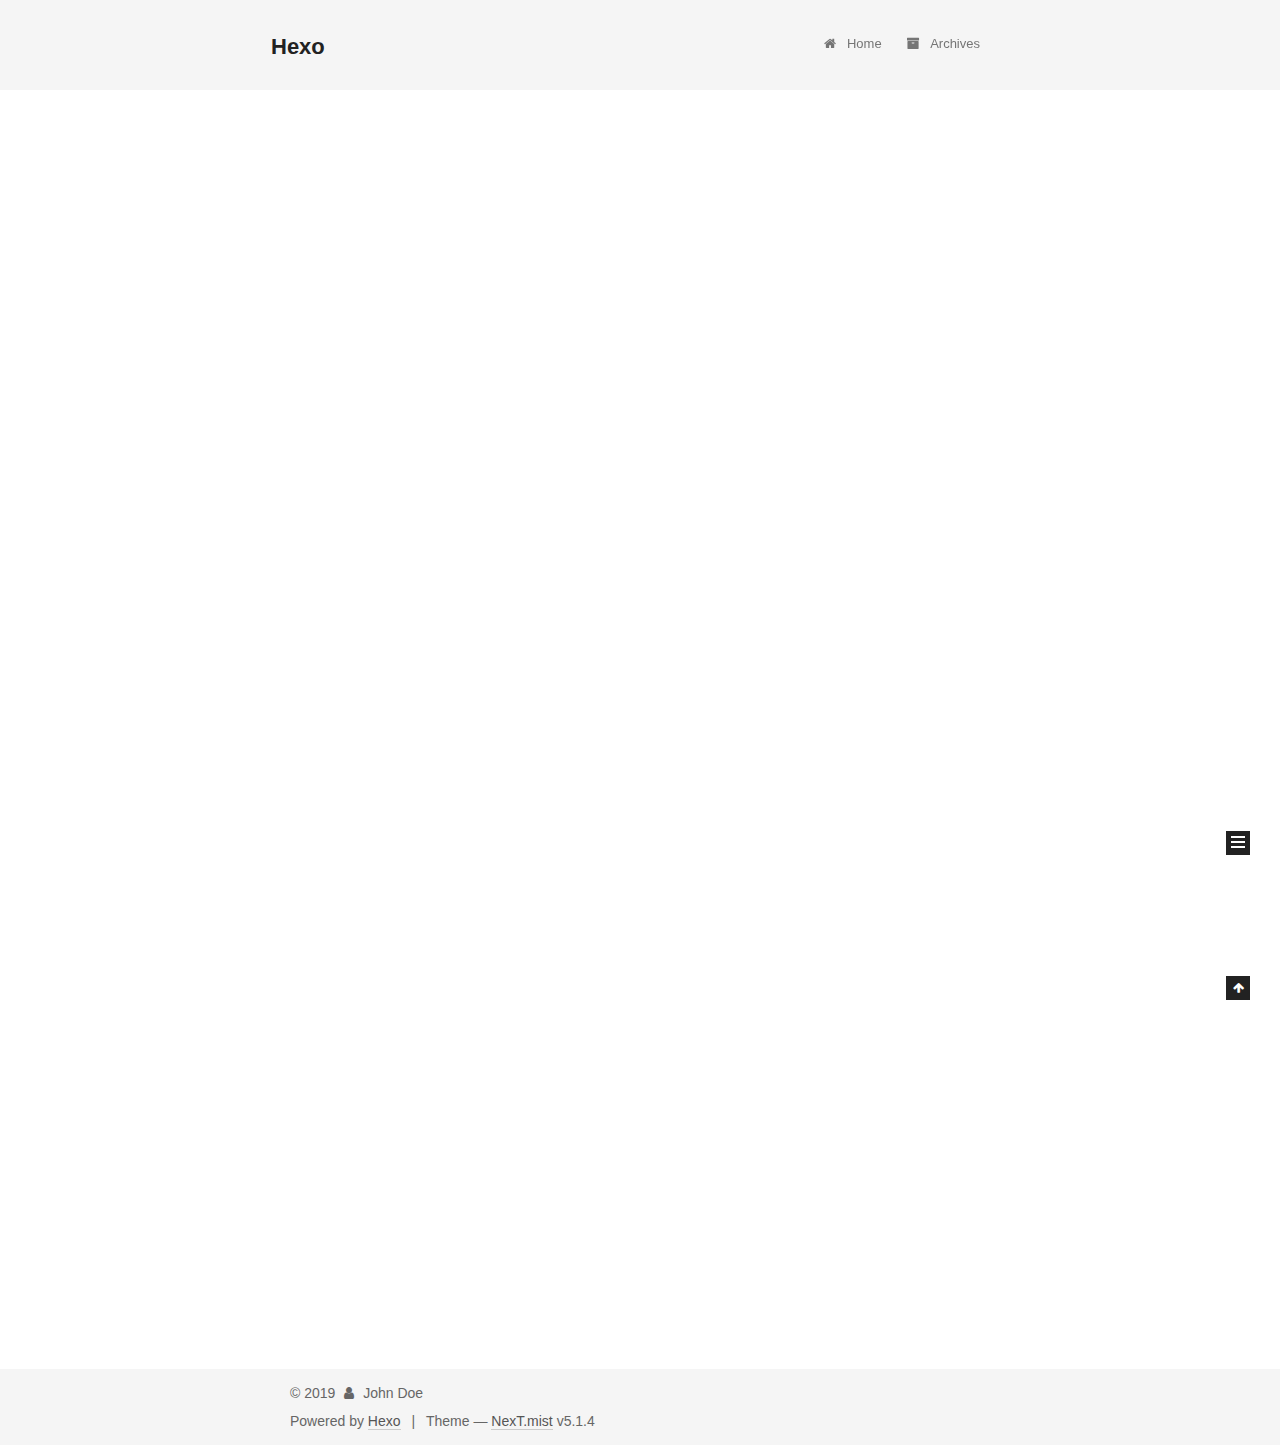
<file: index.html>
<!DOCTYPE html>



  


<html class="theme-next mist use-motion" lang>
<head><meta name="generator" content="Hexo 3.8.0">
  <meta charset="UTF-8">
<meta http-equiv="X-UA-Compatible" content="IE=edge">
<meta name="viewport" content="width=device-width, initial-scale=1, maximum-scale=1">
<meta name="theme-color" content="#222">









<meta http-equiv="Cache-Control" content="no-transform">
<meta http-equiv="Cache-Control" content="no-siteapp">
















  
  
  <link href="/lib/fancybox/source/jquery.fancybox.css?v=2.1.5" rel="stylesheet" type="text/css">







<link href="/lib/font-awesome/css/font-awesome.min.css?v=4.6.2" rel="stylesheet" type="text/css">

<link href="/css/main.css?v=5.1.4" rel="stylesheet" type="text/css">


  <link rel="apple-touch-icon" sizes="180x180" href="/images/apple-touch-icon-next.png?v=5.1.4">


  <link rel="icon" type="image/png" sizes="32x32" href="/images/favicon-32x32-next.png?v=5.1.4">


  <link rel="icon" type="image/png" sizes="16x16" href="/images/favicon-16x16-next.png?v=5.1.4">


  <link rel="mask-icon" href="/images/logo.svg?v=5.1.4" color="#222">





  <meta name="keywords" content="Hexo, NexT">










<meta property="og:type" content="website">
<meta property="og:title" content="Hexo">
<meta property="og:url" content="http://yoursite.com/index.html">
<meta property="og:site_name" content="Hexo">
<meta property="og:locale" content="default">
<meta name="twitter:card" content="summary">
<meta name="twitter:title" content="Hexo">



<script type="text/javascript" id="hexo.configurations">
  var NexT = window.NexT || {};
  var CONFIG = {
    root: '/',
    scheme: 'mist',
    version: '5.1.4',
    sidebar: {"position":"left","display":"post","offset":12,"b2t":false,"scrollpercent":false,"onmobile":false},
    fancybox: true,
    tabs: true,
    motion: {"enable":true,"async":false,"transition":{"post_block":"fadeIn","post_header":"slideDownIn","post_body":"slideDownIn","coll_header":"slideLeftIn","sidebar":"slideUpIn"}},
    duoshuo: {
      userId: '0',
      author: 'Author'
    },
    algolia: {
      applicationID: '',
      apiKey: '',
      indexName: '',
      hits: {"per_page":10},
      labels: {"input_placeholder":"Search for Posts","hits_empty":"We didn't find any results for the search: ${query}","hits_stats":"${hits} results found in ${time} ms"}
    }
  };
</script>



  <link rel="canonical" href="http://yoursite.com/">





  <title>Hexo</title>
  








</head>

<body itemscope itemtype="http://schema.org/WebPage" lang="default">

  
  
    
  

  <div class="container sidebar-position-left 
  page-home">
    <div class="headband"></div>

    <header id="header" class="header" itemscope itemtype="http://schema.org/WPHeader">
      <div class="header-inner"><div class="site-brand-wrapper">
  <div class="site-meta ">
    

    <div class="custom-logo-site-title">
      <a href="/" class="brand" rel="start">
        <span class="logo-line-before"><i></i></span>
        <span class="site-title">Hexo</span>
        <span class="logo-line-after"><i></i></span>
      </a>
    </div>
      
        <p class="site-subtitle"></p>
      
  </div>

  <div class="site-nav-toggle">
    <button>
      <span class="btn-bar"></span>
      <span class="btn-bar"></span>
      <span class="btn-bar"></span>
    </button>
  </div>
</div>

<nav class="site-nav">
  

  
    <ul id="menu" class="menu">
      
        
        <li class="menu-item menu-item-home">
          <a href="/" rel="section">
            
              <i class="menu-item-icon fa fa-fw fa-home"></i> <br>
            
            Home
          </a>
        </li>
      
        
        <li class="menu-item menu-item-archives">
          <a href="/archives/" rel="section">
            
              <i class="menu-item-icon fa fa-fw fa-archive"></i> <br>
            
            Archives
          </a>
        </li>
      

      
    </ul>
  

  
</nav>



 </div>
    </header>

    <main id="main" class="main">
      <div class="main-inner">
        <div class="content-wrap">
          <div id="content" class="content">
            
  <section id="posts" class="posts-expand">
    
      

  

  
  
  

  <article class="post post-type-normal" itemscope itemtype="http://schema.org/Article">
  
  
  
  <div class="post-block">
    <link itemprop="mainEntityOfPage" href="http://yoursite.com/2019/03/16/HO-CHI-LIANG/">

    <span hidden itemprop="author" itemscope itemtype="http://schema.org/Person">
      <meta itemprop="name" content="John Doe">
      <meta itemprop="description" content>
      <meta itemprop="image" content="/images/avatar.gif">
    </span>

    <span hidden itemprop="publisher" itemscope itemtype="http://schema.org/Organization">
      <meta itemprop="name" content="Hexo">
    </span>

    
      <header class="post-header">

        
        
          <h1 class="post-title" itemprop="name headline">
                
                <a class="post-title-link" href="/2019/03/16/HO-CHI-LIANG/" itemprop="url">HO-CHI-LIANG</a></h1>
        

        <div class="post-meta">
          <span class="post-time">
            
              <span class="post-meta-item-icon">
                <i class="fa fa-calendar-o"></i>
              </span>
              
                <span class="post-meta-item-text">Posted on</span>
              
              <time title="Post created" itemprop="dateCreated datePublished" datetime="2019-03-16T17:17:12+08:00">
                2019-03-16
              </time>
            

            

            
          </span>

          

          
            
          

          
          

          

          

          

        </div>
      </header>
    

    
    
    
    <div class="post-body" itemprop="articleBody">

      
      

      
        
          
            
          
        
      
    </div>
    
    
    

    

    

    

    <footer class="post-footer">
      

      

      

      
      
        <div class="post-eof"></div>
      
    </footer>
  </div>
  
  
  
  </article>


    
      

  

  
  
  

  <article class="post post-type-normal" itemscope itemtype="http://schema.org/Article">
  
  
  
  <div class="post-block">
    <link itemprop="mainEntityOfPage" href="http://yoursite.com/2019/03/16/hello-world/">

    <span hidden itemprop="author" itemscope itemtype="http://schema.org/Person">
      <meta itemprop="name" content="John Doe">
      <meta itemprop="description" content>
      <meta itemprop="image" content="/images/avatar.gif">
    </span>

    <span hidden itemprop="publisher" itemscope itemtype="http://schema.org/Organization">
      <meta itemprop="name" content="Hexo">
    </span>

    
      <header class="post-header">

        
        
          <h1 class="post-title" itemprop="name headline">
                
                <a class="post-title-link" href="/2019/03/16/hello-world/" itemprop="url">Hello World</a></h1>
        

        <div class="post-meta">
          <span class="post-time">
            
              <span class="post-meta-item-icon">
                <i class="fa fa-calendar-o"></i>
              </span>
              
                <span class="post-meta-item-text">Posted on</span>
              
              <time title="Post created" itemprop="dateCreated datePublished" datetime="2019-03-16T16:49:49+08:00">
                2019-03-16
              </time>
            

            

            
          </span>

          

          
            
          

          
          

          

          

          

        </div>
      </header>
    

    
    
    
    <div class="post-body" itemprop="articleBody">

      
      

      
        
          
            <p>Welcome to <a href="https://hexo.io/" target="_blank" rel="noopener">Hexo</a>! This is your very first post. Check <a href="https://hexo.io/docs/" target="_blank" rel="noopener">documentation</a> for more info. If you get any problems when using Hexo, you can find the answer in <a href="https://hexo.io/docs/troubleshooting.html" target="_blank" rel="noopener">troubleshooting</a> or you can ask me on <a href="https://github.com/hexojs/hexo/issues" target="_blank" rel="noopener">GitHub</a>.</p>
<h2 id="Quick-Start"><a href="#Quick-Start" class="headerlink" title="Quick Start"></a>Quick Start</h2><h3 id="Create-a-new-post"><a href="#Create-a-new-post" class="headerlink" title="Create a new post"></a>Create a new post</h3><figure class="highlight bash"><table><tr><td class="gutter"><pre><span class="line">1</span><br></pre></td><td class="code"><pre><span class="line">$ hexo new <span class="string">"My New Post"</span></span><br></pre></td></tr></table></figure>
<p>More info: <a href="https://hexo.io/docs/writing.html" target="_blank" rel="noopener">Writing</a></p>
<h3 id="Run-server"><a href="#Run-server" class="headerlink" title="Run server"></a>Run server</h3><figure class="highlight bash"><table><tr><td class="gutter"><pre><span class="line">1</span><br></pre></td><td class="code"><pre><span class="line">$ hexo server</span><br></pre></td></tr></table></figure>
<p>More info: <a href="https://hexo.io/docs/server.html" target="_blank" rel="noopener">Server</a></p>
<h3 id="Generate-static-files"><a href="#Generate-static-files" class="headerlink" title="Generate static files"></a>Generate static files</h3><figure class="highlight bash"><table><tr><td class="gutter"><pre><span class="line">1</span><br></pre></td><td class="code"><pre><span class="line">$ hexo generate</span><br></pre></td></tr></table></figure>
<p>More info: <a href="https://hexo.io/docs/generating.html" target="_blank" rel="noopener">Generating</a></p>
<h3 id="Deploy-to-remote-sites"><a href="#Deploy-to-remote-sites" class="headerlink" title="Deploy to remote sites"></a>Deploy to remote sites</h3><figure class="highlight bash"><table><tr><td class="gutter"><pre><span class="line">1</span><br></pre></td><td class="code"><pre><span class="line">$ hexo deploy</span><br></pre></td></tr></table></figure>
<p>More info: <a href="https://hexo.io/docs/deployment.html" target="_blank" rel="noopener">Deployment</a></p>

          
        
      
    </div>
    
    
    

    

    

    

    <footer class="post-footer">
      

      

      

      
      
        <div class="post-eof"></div>
      
    </footer>
  </div>
  
  
  
  </article>


    
  </section>

  


          </div>
          


          

        </div>
        
          
  
  <div class="sidebar-toggle">
    <div class="sidebar-toggle-line-wrap">
      <span class="sidebar-toggle-line sidebar-toggle-line-first"></span>
      <span class="sidebar-toggle-line sidebar-toggle-line-middle"></span>
      <span class="sidebar-toggle-line sidebar-toggle-line-last"></span>
    </div>
  </div>

  <aside id="sidebar" class="sidebar">
    
    <div class="sidebar-inner">

      

      

      <section class="site-overview-wrap sidebar-panel sidebar-panel-active">
        <div class="site-overview">
          <div class="site-author motion-element" itemprop="author" itemscope itemtype="http://schema.org/Person">
            
              <p class="site-author-name" itemprop="name">John Doe</p>
              <p class="site-description motion-element" itemprop="description"></p>
          </div>

          <nav class="site-state motion-element">

            
              <div class="site-state-item site-state-posts">
              
                <a href="/archives/">
              
                  <span class="site-state-item-count">2</span>
                  <span class="site-state-item-name">posts</span>
                </a>
              </div>
            

            

            

          </nav>

          

          

          
          

          
          

          

        </div>
      </section>

      

      

    </div>
  </aside>


        
      </div>
    </main>

    <footer id="footer" class="footer">
      <div class="footer-inner">
        <div class="copyright">&copy; <span itemprop="copyrightYear">2019</span>
  <span class="with-love">
    <i class="fa fa-user"></i>
  </span>
  <span class="author" itemprop="copyrightHolder">John Doe</span>

  
</div>


  <div class="powered-by">Powered by <a class="theme-link" target="_blank" href="https://hexo.io">Hexo</a></div>



  <span class="post-meta-divider">|</span>



  <div class="theme-info">Theme &mdash; <a class="theme-link" target="_blank" href="https://github.com/iissnan/hexo-theme-next">NexT.mist</a> v5.1.4</div>




        







        
      </div>
    </footer>

    
      <div class="back-to-top">
        <i class="fa fa-arrow-up"></i>
        
      </div>
    

    

  </div>

  

<script type="text/javascript">
  if (Object.prototype.toString.call(window.Promise) !== '[object Function]') {
    window.Promise = null;
  }
</script>









  












  
  
    <script type="text/javascript" src="/lib/jquery/index.js?v=2.1.3"></script>
  

  
  
    <script type="text/javascript" src="/lib/fastclick/lib/fastclick.min.js?v=1.0.6"></script>
  

  
  
    <script type="text/javascript" src="/lib/jquery_lazyload/jquery.lazyload.js?v=1.9.7"></script>
  

  
  
    <script type="text/javascript" src="/lib/velocity/velocity.min.js?v=1.2.1"></script>
  

  
  
    <script type="text/javascript" src="/lib/velocity/velocity.ui.min.js?v=1.2.1"></script>
  

  
  
    <script type="text/javascript" src="/lib/fancybox/source/jquery.fancybox.pack.js?v=2.1.5"></script>
  


  


  <script type="text/javascript" src="/js/src/utils.js?v=5.1.4"></script>

  <script type="text/javascript" src="/js/src/motion.js?v=5.1.4"></script>



  
  

  

  


  <script type="text/javascript" src="/js/src/bootstrap.js?v=5.1.4"></script>



  


  




	





  





  












  





  

  

  

  
  

  

  

  

</body>
</html>
</file>
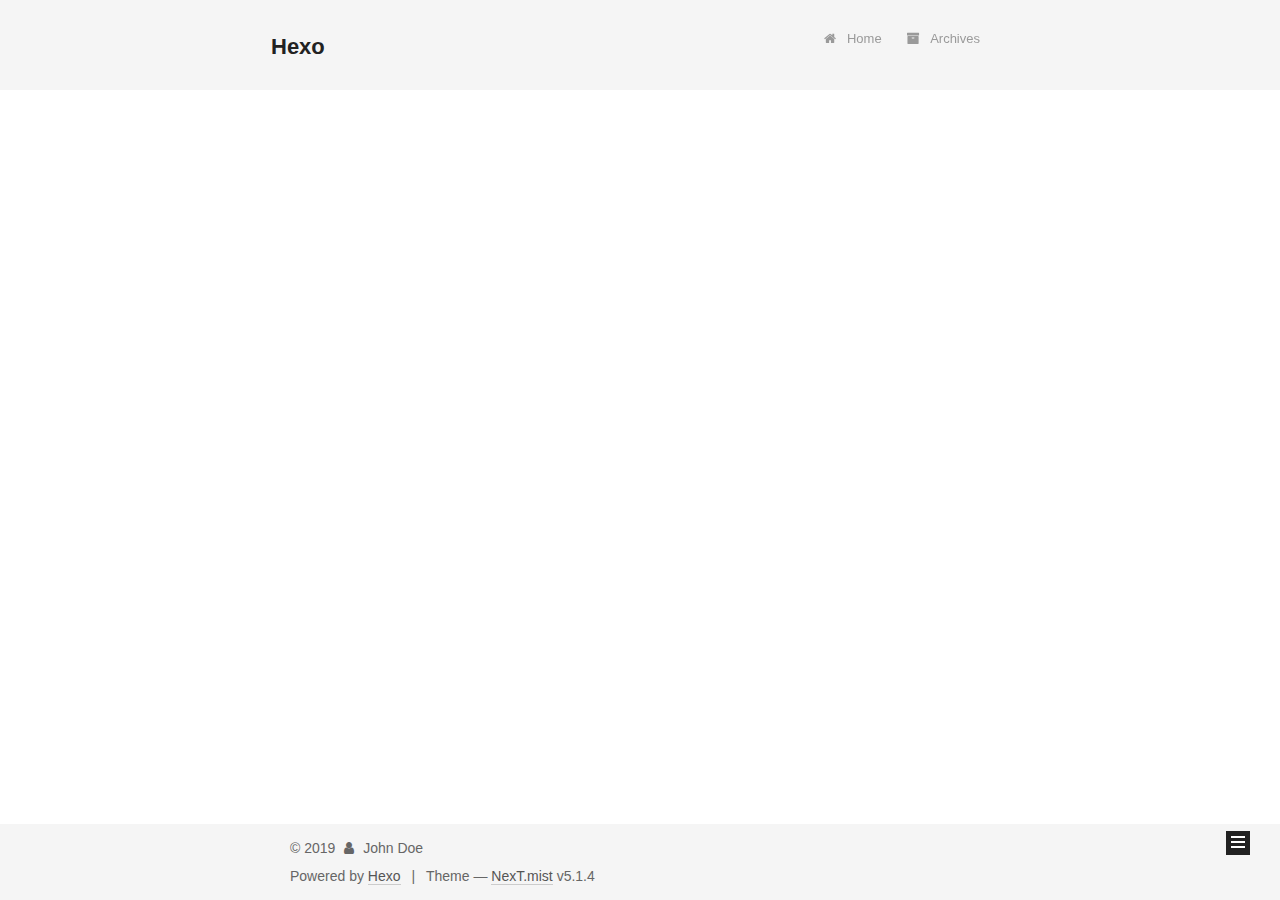
<file: archives/index.html>
<!DOCTYPE html>



  


<html class="theme-next mist use-motion" lang>
<head><meta name="generator" content="Hexo 3.8.0">
  <meta charset="UTF-8">
<meta http-equiv="X-UA-Compatible" content="IE=edge">
<meta name="viewport" content="width=device-width, initial-scale=1, maximum-scale=1">
<meta name="theme-color" content="#222">









<meta http-equiv="Cache-Control" content="no-transform">
<meta http-equiv="Cache-Control" content="no-siteapp">
















  
  
  <link href="/lib/fancybox/source/jquery.fancybox.css?v=2.1.5" rel="stylesheet" type="text/css">







<link href="/lib/font-awesome/css/font-awesome.min.css?v=4.6.2" rel="stylesheet" type="text/css">

<link href="/css/main.css?v=5.1.4" rel="stylesheet" type="text/css">


  <link rel="apple-touch-icon" sizes="180x180" href="/images/apple-touch-icon-next.png?v=5.1.4">


  <link rel="icon" type="image/png" sizes="32x32" href="/images/favicon-32x32-next.png?v=5.1.4">


  <link rel="icon" type="image/png" sizes="16x16" href="/images/favicon-16x16-next.png?v=5.1.4">


  <link rel="mask-icon" href="/images/logo.svg?v=5.1.4" color="#222">





  <meta name="keywords" content="Hexo, NexT">










<meta property="og:type" content="website">
<meta property="og:title" content="Hexo">
<meta property="og:url" content="http://yoursite.com/archives/index.html">
<meta property="og:site_name" content="Hexo">
<meta property="og:locale" content="default">
<meta name="twitter:card" content="summary">
<meta name="twitter:title" content="Hexo">



<script type="text/javascript" id="hexo.configurations">
  var NexT = window.NexT || {};
  var CONFIG = {
    root: '/',
    scheme: 'mist',
    version: '5.1.4',
    sidebar: {"position":"left","display":"post","offset":12,"b2t":false,"scrollpercent":false,"onmobile":false},
    fancybox: true,
    tabs: true,
    motion: {"enable":true,"async":false,"transition":{"post_block":"fadeIn","post_header":"slideDownIn","post_body":"slideDownIn","coll_header":"slideLeftIn","sidebar":"slideUpIn"}},
    duoshuo: {
      userId: '0',
      author: 'Author'
    },
    algolia: {
      applicationID: '',
      apiKey: '',
      indexName: '',
      hits: {"per_page":10},
      labels: {"input_placeholder":"Search for Posts","hits_empty":"We didn't find any results for the search: ${query}","hits_stats":"${hits} results found in ${time} ms"}
    }
  };
</script>



  <link rel="canonical" href="http://yoursite.com/archives/">





  <title>Archive | Hexo</title>
  








</head>

<body itemscope itemtype="http://schema.org/WebPage" lang="default">

  
  
    
  

  <div class="container sidebar-position-left page-archive">
    <div class="headband"></div>

    <header id="header" class="header" itemscope itemtype="http://schema.org/WPHeader">
      <div class="header-inner"><div class="site-brand-wrapper">
  <div class="site-meta ">
    

    <div class="custom-logo-site-title">
      <a href="/" class="brand" rel="start">
        <span class="logo-line-before"><i></i></span>
        <span class="site-title">Hexo</span>
        <span class="logo-line-after"><i></i></span>
      </a>
    </div>
      
        <p class="site-subtitle"></p>
      
  </div>

  <div class="site-nav-toggle">
    <button>
      <span class="btn-bar"></span>
      <span class="btn-bar"></span>
      <span class="btn-bar"></span>
    </button>
  </div>
</div>

<nav class="site-nav">
  

  
    <ul id="menu" class="menu">
      
        
        <li class="menu-item menu-item-home">
          <a href="/" rel="section">
            
              <i class="menu-item-icon fa fa-fw fa-home"></i> <br>
            
            Home
          </a>
        </li>
      
        
        <li class="menu-item menu-item-archives">
          <a href="/archives/" rel="section">
            
              <i class="menu-item-icon fa fa-fw fa-archive"></i> <br>
            
            Archives
          </a>
        </li>
      

      
    </ul>
  

  
</nav>



 </div>
    </header>

    <main id="main" class="main">
      <div class="main-inner">
        <div class="content-wrap">
          <div id="content" class="content">
            

  
  
  
  <div class="post-block archive">
    <div id="posts" class="posts-collapse">
      <span class="archive-move-on"></span>

      <span class="archive-page-counter">
        
        
        
          
        
        Um..! 2 posts in total. Keep on posting.
      </span>

      

        
        
        

        
          
          <div class="collection-title">
            <h1 class="archive-year" id="archive-year-2019">2019</h1>
          </div>
        
        

        

  <article class="post post-type-normal" itemscope itemtype="http://schema.org/Article">
    <header class="post-header">

      <h2 class="post-title">
        
            <a class="post-title-link" href="/2019/03/16/HO-CHI-LIANG/" itemprop="url">
              
                <span itemprop="name">HO-CHI-LIANG</span>
              
            </a>
        
      </h2>

      <div class="post-meta">
        <time class="post-time" itemprop="dateCreated" datetime="2019-03-16T17:17:12+08:00" content="2019-03-16">
          03-16
        </time>
      </div>

    </header>
  </article>



      

        
        
        

        
        

        

  <article class="post post-type-normal" itemscope itemtype="http://schema.org/Article">
    <header class="post-header">

      <h2 class="post-title">
        
            <a class="post-title-link" href="/2019/03/16/hello-world/" itemprop="url">
              
                <span itemprop="name">Hello World</span>
              
            </a>
        
      </h2>

      <div class="post-meta">
        <time class="post-time" itemprop="dateCreated" datetime="2019-03-16T16:49:49+08:00" content="2019-03-16">
          03-16
        </time>
      </div>

    </header>
  </article>



      

    </div>
  </div>
  
  
  

  



          </div>
          


          

        </div>
        
          
  
  <div class="sidebar-toggle">
    <div class="sidebar-toggle-line-wrap">
      <span class="sidebar-toggle-line sidebar-toggle-line-first"></span>
      <span class="sidebar-toggle-line sidebar-toggle-line-middle"></span>
      <span class="sidebar-toggle-line sidebar-toggle-line-last"></span>
    </div>
  </div>

  <aside id="sidebar" class="sidebar">
    
    <div class="sidebar-inner">

      

      

      <section class="site-overview-wrap sidebar-panel sidebar-panel-active">
        <div class="site-overview">
          <div class="site-author motion-element" itemprop="author" itemscope itemtype="http://schema.org/Person">
            
              <p class="site-author-name" itemprop="name">John Doe</p>
              <p class="site-description motion-element" itemprop="description"></p>
          </div>

          <nav class="site-state motion-element">

            
              <div class="site-state-item site-state-posts">
              
                <a href="/archives/">
              
                  <span class="site-state-item-count">2</span>
                  <span class="site-state-item-name">posts</span>
                </a>
              </div>
            

            

            

          </nav>

          

          

          
          

          
          

          

        </div>
      </section>

      

      

    </div>
  </aside>


        
      </div>
    </main>

    <footer id="footer" class="footer">
      <div class="footer-inner">
        <div class="copyright">&copy; <span itemprop="copyrightYear">2019</span>
  <span class="with-love">
    <i class="fa fa-user"></i>
  </span>
  <span class="author" itemprop="copyrightHolder">John Doe</span>

  
</div>


  <div class="powered-by">Powered by <a class="theme-link" target="_blank" href="https://hexo.io">Hexo</a></div>



  <span class="post-meta-divider">|</span>



  <div class="theme-info">Theme &mdash; <a class="theme-link" target="_blank" href="https://github.com/iissnan/hexo-theme-next">NexT.mist</a> v5.1.4</div>




        







        
      </div>
    </footer>

    
      <div class="back-to-top">
        <i class="fa fa-arrow-up"></i>
        
      </div>
    

    

  </div>

  

<script type="text/javascript">
  if (Object.prototype.toString.call(window.Promise) !== '[object Function]') {
    window.Promise = null;
  }
</script>









  












  
  
    <script type="text/javascript" src="/lib/jquery/index.js?v=2.1.3"></script>
  

  
  
    <script type="text/javascript" src="/lib/fastclick/lib/fastclick.min.js?v=1.0.6"></script>
  

  
  
    <script type="text/javascript" src="/lib/jquery_lazyload/jquery.lazyload.js?v=1.9.7"></script>
  

  
  
    <script type="text/javascript" src="/lib/velocity/velocity.min.js?v=1.2.1"></script>
  

  
  
    <script type="text/javascript" src="/lib/velocity/velocity.ui.min.js?v=1.2.1"></script>
  

  
  
    <script type="text/javascript" src="/lib/fancybox/source/jquery.fancybox.pack.js?v=2.1.5"></script>
  


  


  <script type="text/javascript" src="/js/src/utils.js?v=5.1.4"></script>

  <script type="text/javascript" src="/js/src/motion.js?v=5.1.4"></script>



  
  

  

  


  <script type="text/javascript" src="/js/src/bootstrap.js?v=5.1.4"></script>



  


  




	





  





  












  





  

  

  

  
  

  

  

  

</body>
</html>
</file>
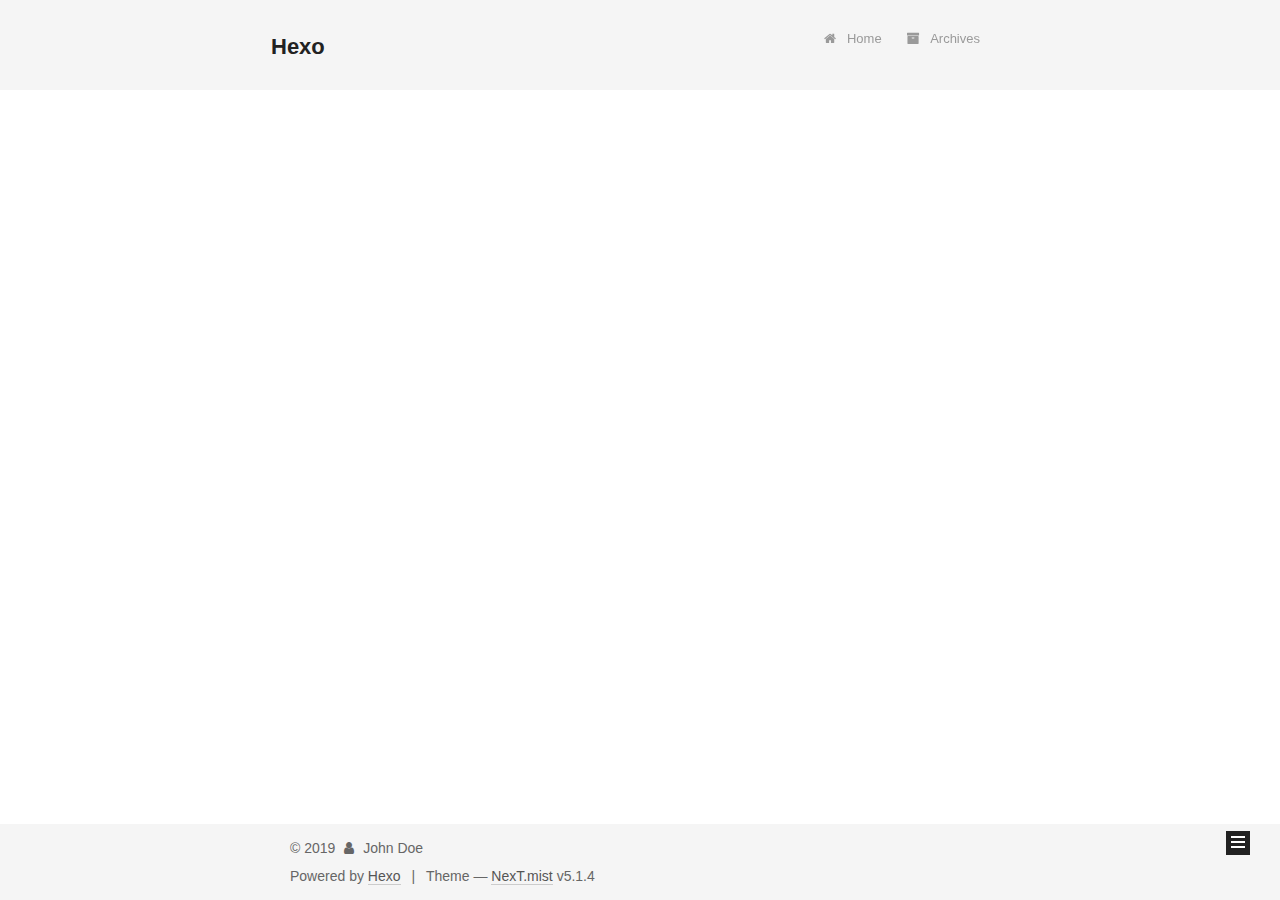
<file: archives/2019/index.html>
<!DOCTYPE html>



  


<html class="theme-next mist use-motion" lang>
<head><meta name="generator" content="Hexo 3.8.0">
  <meta charset="UTF-8">
<meta http-equiv="X-UA-Compatible" content="IE=edge">
<meta name="viewport" content="width=device-width, initial-scale=1, maximum-scale=1">
<meta name="theme-color" content="#222">









<meta http-equiv="Cache-Control" content="no-transform">
<meta http-equiv="Cache-Control" content="no-siteapp">
















  
  
  <link href="/lib/fancybox/source/jquery.fancybox.css?v=2.1.5" rel="stylesheet" type="text/css">







<link href="/lib/font-awesome/css/font-awesome.min.css?v=4.6.2" rel="stylesheet" type="text/css">

<link href="/css/main.css?v=5.1.4" rel="stylesheet" type="text/css">


  <link rel="apple-touch-icon" sizes="180x180" href="/images/apple-touch-icon-next.png?v=5.1.4">


  <link rel="icon" type="image/png" sizes="32x32" href="/images/favicon-32x32-next.png?v=5.1.4">


  <link rel="icon" type="image/png" sizes="16x16" href="/images/favicon-16x16-next.png?v=5.1.4">


  <link rel="mask-icon" href="/images/logo.svg?v=5.1.4" color="#222">





  <meta name="keywords" content="Hexo, NexT">










<meta property="og:type" content="website">
<meta property="og:title" content="Hexo">
<meta property="og:url" content="http://yoursite.com/archives/2019/index.html">
<meta property="og:site_name" content="Hexo">
<meta property="og:locale" content="default">
<meta name="twitter:card" content="summary">
<meta name="twitter:title" content="Hexo">



<script type="text/javascript" id="hexo.configurations">
  var NexT = window.NexT || {};
  var CONFIG = {
    root: '/',
    scheme: 'mist',
    version: '5.1.4',
    sidebar: {"position":"left","display":"post","offset":12,"b2t":false,"scrollpercent":false,"onmobile":false},
    fancybox: true,
    tabs: true,
    motion: {"enable":true,"async":false,"transition":{"post_block":"fadeIn","post_header":"slideDownIn","post_body":"slideDownIn","coll_header":"slideLeftIn","sidebar":"slideUpIn"}},
    duoshuo: {
      userId: '0',
      author: 'Author'
    },
    algolia: {
      applicationID: '',
      apiKey: '',
      indexName: '',
      hits: {"per_page":10},
      labels: {"input_placeholder":"Search for Posts","hits_empty":"We didn't find any results for the search: ${query}","hits_stats":"${hits} results found in ${time} ms"}
    }
  };
</script>



  <link rel="canonical" href="http://yoursite.com/archives/2019/">





  <title>Archive | Hexo</title>
  








</head>

<body itemscope itemtype="http://schema.org/WebPage" lang="default">

  
  
    
  

  <div class="container sidebar-position-left page-archive">
    <div class="headband"></div>

    <header id="header" class="header" itemscope itemtype="http://schema.org/WPHeader">
      <div class="header-inner"><div class="site-brand-wrapper">
  <div class="site-meta ">
    

    <div class="custom-logo-site-title">
      <a href="/" class="brand" rel="start">
        <span class="logo-line-before"><i></i></span>
        <span class="site-title">Hexo</span>
        <span class="logo-line-after"><i></i></span>
      </a>
    </div>
      
        <p class="site-subtitle"></p>
      
  </div>

  <div class="site-nav-toggle">
    <button>
      <span class="btn-bar"></span>
      <span class="btn-bar"></span>
      <span class="btn-bar"></span>
    </button>
  </div>
</div>

<nav class="site-nav">
  

  
    <ul id="menu" class="menu">
      
        
        <li class="menu-item menu-item-home">
          <a href="/" rel="section">
            
              <i class="menu-item-icon fa fa-fw fa-home"></i> <br>
            
            Home
          </a>
        </li>
      
        
        <li class="menu-item menu-item-archives">
          <a href="/archives/" rel="section">
            
              <i class="menu-item-icon fa fa-fw fa-archive"></i> <br>
            
            Archives
          </a>
        </li>
      

      
    </ul>
  

  
</nav>



 </div>
    </header>

    <main id="main" class="main">
      <div class="main-inner">
        <div class="content-wrap">
          <div id="content" class="content">
            

  
  
  
  <div class="post-block archive">
    <div id="posts" class="posts-collapse">
      <span class="archive-move-on"></span>

      <span class="archive-page-counter">
        
        
        
          
        
        Um..! 2 posts in total. Keep on posting.
      </span>

      

        
        
        

        
          
          <div class="collection-title">
            <h1 class="archive-year" id="archive-year-2019">2019</h1>
          </div>
        
        

        

  <article class="post post-type-normal" itemscope itemtype="http://schema.org/Article">
    <header class="post-header">

      <h2 class="post-title">
        
            <a class="post-title-link" href="/2019/03/16/HO-CHI-LIANG/" itemprop="url">
              
                <span itemprop="name">HO-CHI-LIANG</span>
              
            </a>
        
      </h2>

      <div class="post-meta">
        <time class="post-time" itemprop="dateCreated" datetime="2019-03-16T17:17:12+08:00" content="2019-03-16">
          03-16
        </time>
      </div>

    </header>
  </article>



      

        
        
        

        
        

        

  <article class="post post-type-normal" itemscope itemtype="http://schema.org/Article">
    <header class="post-header">

      <h2 class="post-title">
        
            <a class="post-title-link" href="/2019/03/16/hello-world/" itemprop="url">
              
                <span itemprop="name">Hello World</span>
              
            </a>
        
      </h2>

      <div class="post-meta">
        <time class="post-time" itemprop="dateCreated" datetime="2019-03-16T16:49:49+08:00" content="2019-03-16">
          03-16
        </time>
      </div>

    </header>
  </article>



      

    </div>
  </div>
  
  
  

  



          </div>
          


          

        </div>
        
          
  
  <div class="sidebar-toggle">
    <div class="sidebar-toggle-line-wrap">
      <span class="sidebar-toggle-line sidebar-toggle-line-first"></span>
      <span class="sidebar-toggle-line sidebar-toggle-line-middle"></span>
      <span class="sidebar-toggle-line sidebar-toggle-line-last"></span>
    </div>
  </div>

  <aside id="sidebar" class="sidebar">
    
    <div class="sidebar-inner">

      

      

      <section class="site-overview-wrap sidebar-panel sidebar-panel-active">
        <div class="site-overview">
          <div class="site-author motion-element" itemprop="author" itemscope itemtype="http://schema.org/Person">
            
              <p class="site-author-name" itemprop="name">John Doe</p>
              <p class="site-description motion-element" itemprop="description"></p>
          </div>

          <nav class="site-state motion-element">

            
              <div class="site-state-item site-state-posts">
              
                <a href="/archives/">
              
                  <span class="site-state-item-count">2</span>
                  <span class="site-state-item-name">posts</span>
                </a>
              </div>
            

            

            

          </nav>

          

          

          
          

          
          

          

        </div>
      </section>

      

      

    </div>
  </aside>


        
      </div>
    </main>

    <footer id="footer" class="footer">
      <div class="footer-inner">
        <div class="copyright">&copy; <span itemprop="copyrightYear">2019</span>
  <span class="with-love">
    <i class="fa fa-user"></i>
  </span>
  <span class="author" itemprop="copyrightHolder">John Doe</span>

  
</div>


  <div class="powered-by">Powered by <a class="theme-link" target="_blank" href="https://hexo.io">Hexo</a></div>



  <span class="post-meta-divider">|</span>



  <div class="theme-info">Theme &mdash; <a class="theme-link" target="_blank" href="https://github.com/iissnan/hexo-theme-next">NexT.mist</a> v5.1.4</div>




        







        
      </div>
    </footer>

    
      <div class="back-to-top">
        <i class="fa fa-arrow-up"></i>
        
      </div>
    

    

  </div>

  

<script type="text/javascript">
  if (Object.prototype.toString.call(window.Promise) !== '[object Function]') {
    window.Promise = null;
  }
</script>









  












  
  
    <script type="text/javascript" src="/lib/jquery/index.js?v=2.1.3"></script>
  

  
  
    <script type="text/javascript" src="/lib/fastclick/lib/fastclick.min.js?v=1.0.6"></script>
  

  
  
    <script type="text/javascript" src="/lib/jquery_lazyload/jquery.lazyload.js?v=1.9.7"></script>
  

  
  
    <script type="text/javascript" src="/lib/velocity/velocity.min.js?v=1.2.1"></script>
  

  
  
    <script type="text/javascript" src="/lib/velocity/velocity.ui.min.js?v=1.2.1"></script>
  

  
  
    <script type="text/javascript" src="/lib/fancybox/source/jquery.fancybox.pack.js?v=2.1.5"></script>
  


  


  <script type="text/javascript" src="/js/src/utils.js?v=5.1.4"></script>

  <script type="text/javascript" src="/js/src/motion.js?v=5.1.4"></script>



  
  

  

  


  <script type="text/javascript" src="/js/src/bootstrap.js?v=5.1.4"></script>



  


  




	





  





  












  





  

  

  

  
  

  

  

  

</body>
</html>
</file>
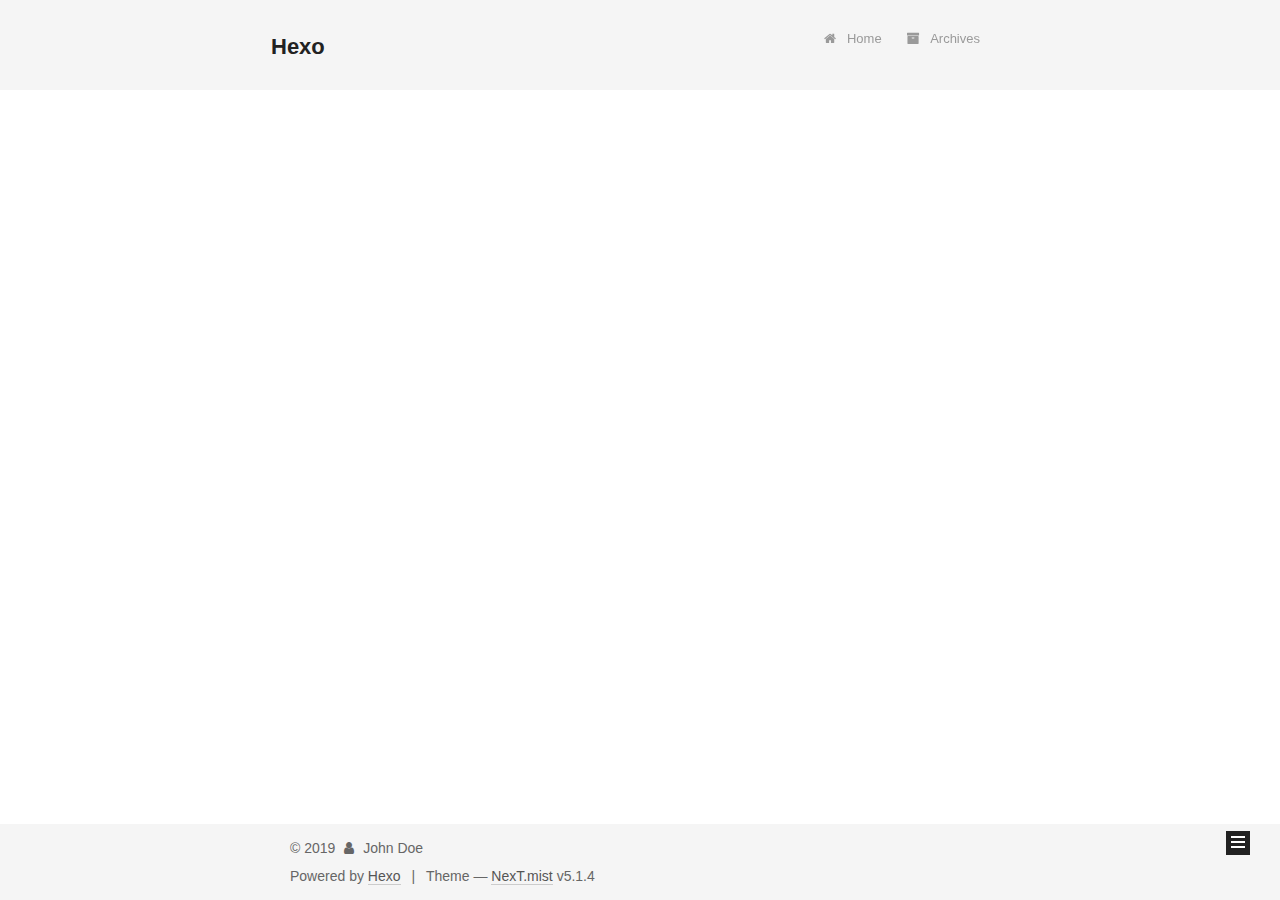
<file: archives/2019/03/index.html>
<!DOCTYPE html>



  


<html class="theme-next mist use-motion" lang>
<head><meta name="generator" content="Hexo 3.8.0">
  <meta charset="UTF-8">
<meta http-equiv="X-UA-Compatible" content="IE=edge">
<meta name="viewport" content="width=device-width, initial-scale=1, maximum-scale=1">
<meta name="theme-color" content="#222">









<meta http-equiv="Cache-Control" content="no-transform">
<meta http-equiv="Cache-Control" content="no-siteapp">
















  
  
  <link href="/lib/fancybox/source/jquery.fancybox.css?v=2.1.5" rel="stylesheet" type="text/css">







<link href="/lib/font-awesome/css/font-awesome.min.css?v=4.6.2" rel="stylesheet" type="text/css">

<link href="/css/main.css?v=5.1.4" rel="stylesheet" type="text/css">


  <link rel="apple-touch-icon" sizes="180x180" href="/images/apple-touch-icon-next.png?v=5.1.4">


  <link rel="icon" type="image/png" sizes="32x32" href="/images/favicon-32x32-next.png?v=5.1.4">


  <link rel="icon" type="image/png" sizes="16x16" href="/images/favicon-16x16-next.png?v=5.1.4">


  <link rel="mask-icon" href="/images/logo.svg?v=5.1.4" color="#222">





  <meta name="keywords" content="Hexo, NexT">










<meta property="og:type" content="website">
<meta property="og:title" content="Hexo">
<meta property="og:url" content="http://yoursite.com/archives/2019/03/index.html">
<meta property="og:site_name" content="Hexo">
<meta property="og:locale" content="default">
<meta name="twitter:card" content="summary">
<meta name="twitter:title" content="Hexo">



<script type="text/javascript" id="hexo.configurations">
  var NexT = window.NexT || {};
  var CONFIG = {
    root: '/',
    scheme: 'mist',
    version: '5.1.4',
    sidebar: {"position":"left","display":"post","offset":12,"b2t":false,"scrollpercent":false,"onmobile":false},
    fancybox: true,
    tabs: true,
    motion: {"enable":true,"async":false,"transition":{"post_block":"fadeIn","post_header":"slideDownIn","post_body":"slideDownIn","coll_header":"slideLeftIn","sidebar":"slideUpIn"}},
    duoshuo: {
      userId: '0',
      author: 'Author'
    },
    algolia: {
      applicationID: '',
      apiKey: '',
      indexName: '',
      hits: {"per_page":10},
      labels: {"input_placeholder":"Search for Posts","hits_empty":"We didn't find any results for the search: ${query}","hits_stats":"${hits} results found in ${time} ms"}
    }
  };
</script>



  <link rel="canonical" href="http://yoursite.com/archives/2019/03/">





  <title>Archive | Hexo</title>
  








</head>

<body itemscope itemtype="http://schema.org/WebPage" lang="default">

  
  
    
  

  <div class="container sidebar-position-left page-archive">
    <div class="headband"></div>

    <header id="header" class="header" itemscope itemtype="http://schema.org/WPHeader">
      <div class="header-inner"><div class="site-brand-wrapper">
  <div class="site-meta ">
    

    <div class="custom-logo-site-title">
      <a href="/" class="brand" rel="start">
        <span class="logo-line-before"><i></i></span>
        <span class="site-title">Hexo</span>
        <span class="logo-line-after"><i></i></span>
      </a>
    </div>
      
        <p class="site-subtitle"></p>
      
  </div>

  <div class="site-nav-toggle">
    <button>
      <span class="btn-bar"></span>
      <span class="btn-bar"></span>
      <span class="btn-bar"></span>
    </button>
  </div>
</div>

<nav class="site-nav">
  

  
    <ul id="menu" class="menu">
      
        
        <li class="menu-item menu-item-home">
          <a href="/" rel="section">
            
              <i class="menu-item-icon fa fa-fw fa-home"></i> <br>
            
            Home
          </a>
        </li>
      
        
        <li class="menu-item menu-item-archives">
          <a href="/archives/" rel="section">
            
              <i class="menu-item-icon fa fa-fw fa-archive"></i> <br>
            
            Archives
          </a>
        </li>
      

      
    </ul>
  

  
</nav>



 </div>
    </header>

    <main id="main" class="main">
      <div class="main-inner">
        <div class="content-wrap">
          <div id="content" class="content">
            

  
  
  
  <div class="post-block archive">
    <div id="posts" class="posts-collapse">
      <span class="archive-move-on"></span>

      <span class="archive-page-counter">
        
        
        
          
        
        Um..! 2 posts in total. Keep on posting.
      </span>

      

        
        
        

        
          
          <div class="collection-title">
            <h1 class="archive-year" id="archive-year-2019">2019</h1>
          </div>
        
        

        

  <article class="post post-type-normal" itemscope itemtype="http://schema.org/Article">
    <header class="post-header">

      <h2 class="post-title">
        
            <a class="post-title-link" href="/2019/03/16/HO-CHI-LIANG/" itemprop="url">
              
                <span itemprop="name">HO-CHI-LIANG</span>
              
            </a>
        
      </h2>

      <div class="post-meta">
        <time class="post-time" itemprop="dateCreated" datetime="2019-03-16T17:17:12+08:00" content="2019-03-16">
          03-16
        </time>
      </div>

    </header>
  </article>



      

        
        
        

        
        

        

  <article class="post post-type-normal" itemscope itemtype="http://schema.org/Article">
    <header class="post-header">

      <h2 class="post-title">
        
            <a class="post-title-link" href="/2019/03/16/hello-world/" itemprop="url">
              
                <span itemprop="name">Hello World</span>
              
            </a>
        
      </h2>

      <div class="post-meta">
        <time class="post-time" itemprop="dateCreated" datetime="2019-03-16T16:49:49+08:00" content="2019-03-16">
          03-16
        </time>
      </div>

    </header>
  </article>



      

    </div>
  </div>
  
  
  

  



          </div>
          


          

        </div>
        
          
  
  <div class="sidebar-toggle">
    <div class="sidebar-toggle-line-wrap">
      <span class="sidebar-toggle-line sidebar-toggle-line-first"></span>
      <span class="sidebar-toggle-line sidebar-toggle-line-middle"></span>
      <span class="sidebar-toggle-line sidebar-toggle-line-last"></span>
    </div>
  </div>

  <aside id="sidebar" class="sidebar">
    
    <div class="sidebar-inner">

      

      

      <section class="site-overview-wrap sidebar-panel sidebar-panel-active">
        <div class="site-overview">
          <div class="site-author motion-element" itemprop="author" itemscope itemtype="http://schema.org/Person">
            
              <p class="site-author-name" itemprop="name">John Doe</p>
              <p class="site-description motion-element" itemprop="description"></p>
          </div>

          <nav class="site-state motion-element">

            
              <div class="site-state-item site-state-posts">
              
                <a href="/archives/">
              
                  <span class="site-state-item-count">2</span>
                  <span class="site-state-item-name">posts</span>
                </a>
              </div>
            

            

            

          </nav>

          

          

          
          

          
          

          

        </div>
      </section>

      

      

    </div>
  </aside>


        
      </div>
    </main>

    <footer id="footer" class="footer">
      <div class="footer-inner">
        <div class="copyright">&copy; <span itemprop="copyrightYear">2019</span>
  <span class="with-love">
    <i class="fa fa-user"></i>
  </span>
  <span class="author" itemprop="copyrightHolder">John Doe</span>

  
</div>


  <div class="powered-by">Powered by <a class="theme-link" target="_blank" href="https://hexo.io">Hexo</a></div>



  <span class="post-meta-divider">|</span>



  <div class="theme-info">Theme &mdash; <a class="theme-link" target="_blank" href="https://github.com/iissnan/hexo-theme-next">NexT.mist</a> v5.1.4</div>




        







        
      </div>
    </footer>

    
      <div class="back-to-top">
        <i class="fa fa-arrow-up"></i>
        
      </div>
    

    

  </div>

  

<script type="text/javascript">
  if (Object.prototype.toString.call(window.Promise) !== '[object Function]') {
    window.Promise = null;
  }
</script>









  












  
  
    <script type="text/javascript" src="/lib/jquery/index.js?v=2.1.3"></script>
  

  
  
    <script type="text/javascript" src="/lib/fastclick/lib/fastclick.min.js?v=1.0.6"></script>
  

  
  
    <script type="text/javascript" src="/lib/jquery_lazyload/jquery.lazyload.js?v=1.9.7"></script>
  

  
  
    <script type="text/javascript" src="/lib/velocity/velocity.min.js?v=1.2.1"></script>
  

  
  
    <script type="text/javascript" src="/lib/velocity/velocity.ui.min.js?v=1.2.1"></script>
  

  
  
    <script type="text/javascript" src="/lib/fancybox/source/jquery.fancybox.pack.js?v=2.1.5"></script>
  


  


  <script type="text/javascript" src="/js/src/utils.js?v=5.1.4"></script>

  <script type="text/javascript" src="/js/src/motion.js?v=5.1.4"></script>



  
  

  

  


  <script type="text/javascript" src="/js/src/bootstrap.js?v=5.1.4"></script>



  


  




	





  





  












  





  

  

  

  
  

  

  

  

</body>
</html>
</file>
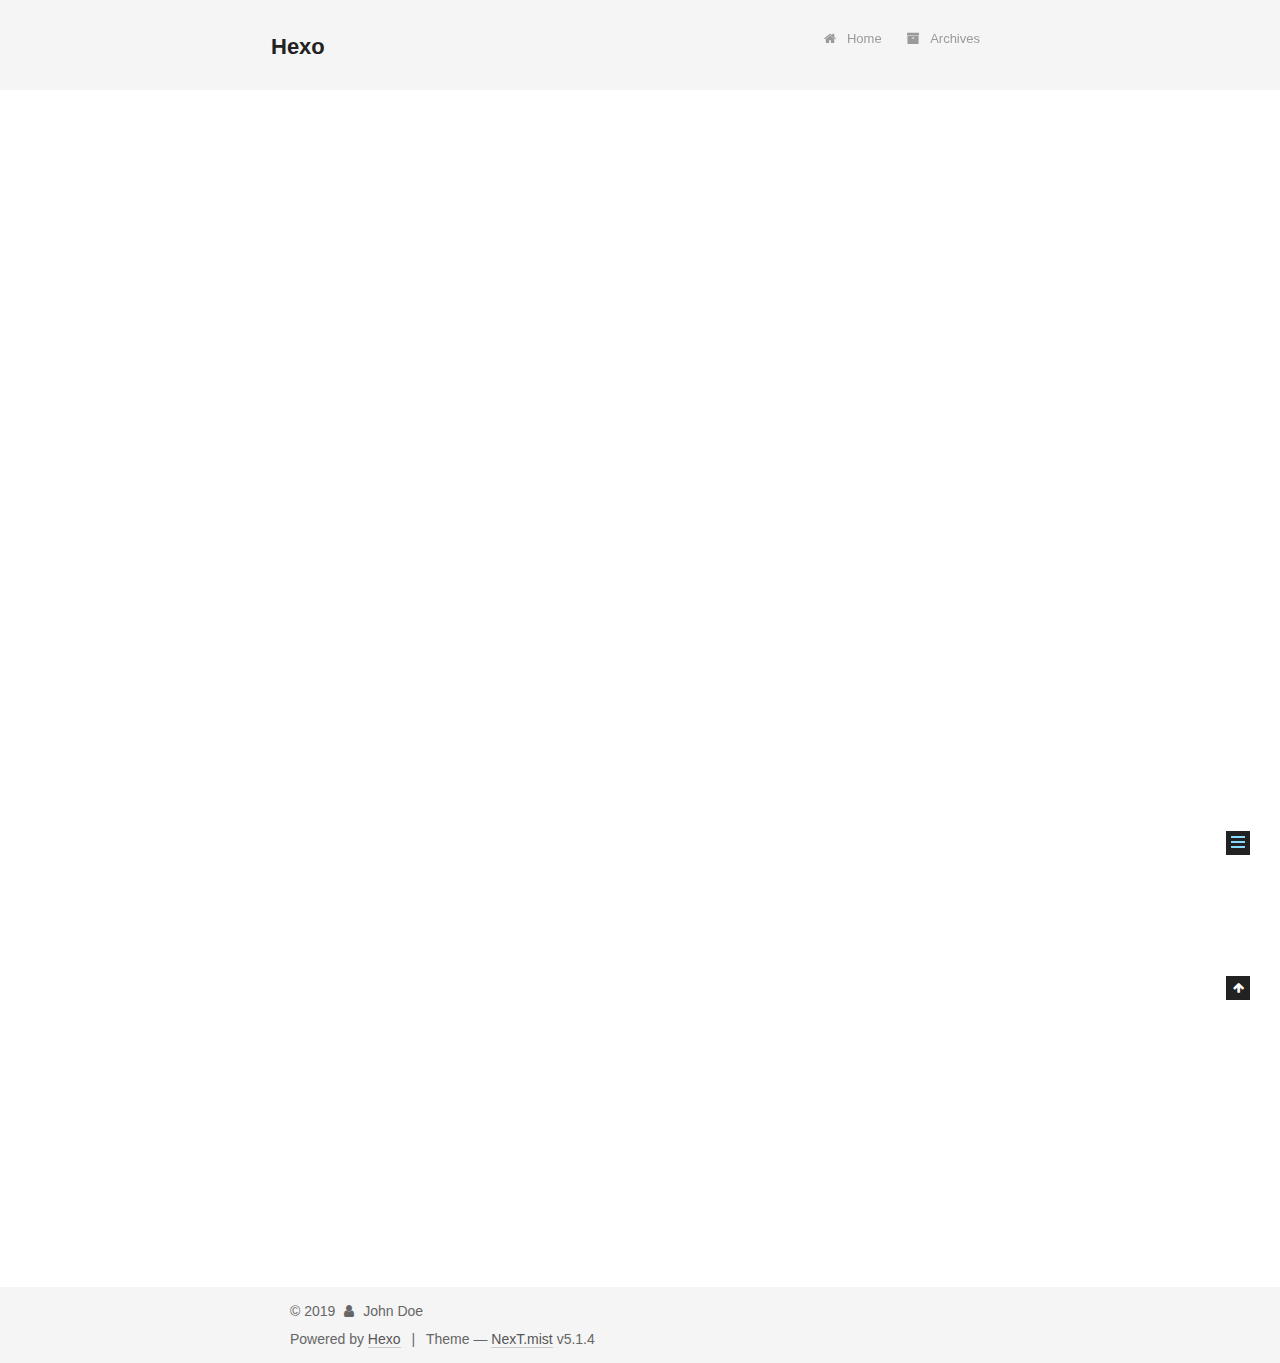
<file: 2019/03/16/hello-world/index.html>
<!DOCTYPE html>



  


<html class="theme-next mist use-motion" lang>
<head><meta name="generator" content="Hexo 3.8.0">
  <meta charset="UTF-8">
<meta http-equiv="X-UA-Compatible" content="IE=edge">
<meta name="viewport" content="width=device-width, initial-scale=1, maximum-scale=1">
<meta name="theme-color" content="#222">









<meta http-equiv="Cache-Control" content="no-transform">
<meta http-equiv="Cache-Control" content="no-siteapp">
















  
  
  <link href="/lib/fancybox/source/jquery.fancybox.css?v=2.1.5" rel="stylesheet" type="text/css">







<link href="/lib/font-awesome/css/font-awesome.min.css?v=4.6.2" rel="stylesheet" type="text/css">

<link href="/css/main.css?v=5.1.4" rel="stylesheet" type="text/css">


  <link rel="apple-touch-icon" sizes="180x180" href="/images/apple-touch-icon-next.png?v=5.1.4">


  <link rel="icon" type="image/png" sizes="32x32" href="/images/favicon-32x32-next.png?v=5.1.4">


  <link rel="icon" type="image/png" sizes="16x16" href="/images/favicon-16x16-next.png?v=5.1.4">


  <link rel="mask-icon" href="/images/logo.svg?v=5.1.4" color="#222">





  <meta name="keywords" content="Hexo, NexT">










<meta name="description" content="Welcome to Hexo! This is your very first post. Check documentation for more info. If you get any problems when using Hexo, you can find the answer in troubleshooting or you can ask me on GitHub. Quick">
<meta property="og:type" content="article">
<meta property="og:title" content="Hello World">
<meta property="og:url" content="http://yoursite.com/2019/03/16/hello-world/index.html">
<meta property="og:site_name" content="Hexo">
<meta property="og:description" content="Welcome to Hexo! This is your very first post. Check documentation for more info. If you get any problems when using Hexo, you can find the answer in troubleshooting or you can ask me on GitHub. Quick">
<meta property="og:locale" content="default">
<meta property="og:updated_time" content="2019-03-16T08:49:49.339Z">
<meta name="twitter:card" content="summary">
<meta name="twitter:title" content="Hello World">
<meta name="twitter:description" content="Welcome to Hexo! This is your very first post. Check documentation for more info. If you get any problems when using Hexo, you can find the answer in troubleshooting or you can ask me on GitHub. Quick">



<script type="text/javascript" id="hexo.configurations">
  var NexT = window.NexT || {};
  var CONFIG = {
    root: '/',
    scheme: 'mist',
    version: '5.1.4',
    sidebar: {"position":"left","display":"post","offset":12,"b2t":false,"scrollpercent":false,"onmobile":false},
    fancybox: true,
    tabs: true,
    motion: {"enable":true,"async":false,"transition":{"post_block":"fadeIn","post_header":"slideDownIn","post_body":"slideDownIn","coll_header":"slideLeftIn","sidebar":"slideUpIn"}},
    duoshuo: {
      userId: '0',
      author: 'Author'
    },
    algolia: {
      applicationID: '',
      apiKey: '',
      indexName: '',
      hits: {"per_page":10},
      labels: {"input_placeholder":"Search for Posts","hits_empty":"We didn't find any results for the search: ${query}","hits_stats":"${hits} results found in ${time} ms"}
    }
  };
</script>



  <link rel="canonical" href="http://yoursite.com/2019/03/16/hello-world/">





  <title>Hello World | Hexo</title>
  








</head>

<body itemscope itemtype="http://schema.org/WebPage" lang="default">

  
  
    
  

  <div class="container sidebar-position-left page-post-detail">
    <div class="headband"></div>

    <header id="header" class="header" itemscope itemtype="http://schema.org/WPHeader">
      <div class="header-inner"><div class="site-brand-wrapper">
  <div class="site-meta ">
    

    <div class="custom-logo-site-title">
      <a href="/" class="brand" rel="start">
        <span class="logo-line-before"><i></i></span>
        <span class="site-title">Hexo</span>
        <span class="logo-line-after"><i></i></span>
      </a>
    </div>
      
        <p class="site-subtitle"></p>
      
  </div>

  <div class="site-nav-toggle">
    <button>
      <span class="btn-bar"></span>
      <span class="btn-bar"></span>
      <span class="btn-bar"></span>
    </button>
  </div>
</div>

<nav class="site-nav">
  

  
    <ul id="menu" class="menu">
      
        
        <li class="menu-item menu-item-home">
          <a href="/" rel="section">
            
              <i class="menu-item-icon fa fa-fw fa-home"></i> <br>
            
            Home
          </a>
        </li>
      
        
        <li class="menu-item menu-item-archives">
          <a href="/archives/" rel="section">
            
              <i class="menu-item-icon fa fa-fw fa-archive"></i> <br>
            
            Archives
          </a>
        </li>
      

      
    </ul>
  

  
</nav>



 </div>
    </header>

    <main id="main" class="main">
      <div class="main-inner">
        <div class="content-wrap">
          <div id="content" class="content">
            

  <div id="posts" class="posts-expand">
    

  

  
  
  

  <article class="post post-type-normal" itemscope itemtype="http://schema.org/Article">
  
  
  
  <div class="post-block">
    <link itemprop="mainEntityOfPage" href="http://yoursite.com/2019/03/16/hello-world/">

    <span hidden itemprop="author" itemscope itemtype="http://schema.org/Person">
      <meta itemprop="name" content="John Doe">
      <meta itemprop="description" content>
      <meta itemprop="image" content="/images/avatar.gif">
    </span>

    <span hidden itemprop="publisher" itemscope itemtype="http://schema.org/Organization">
      <meta itemprop="name" content="Hexo">
    </span>

    
      <header class="post-header">

        
        
          <h1 class="post-title" itemprop="name headline">Hello World</h1>
        

        <div class="post-meta">
          <span class="post-time">
            
              <span class="post-meta-item-icon">
                <i class="fa fa-calendar-o"></i>
              </span>
              
                <span class="post-meta-item-text">Posted on</span>
              
              <time title="Post created" itemprop="dateCreated datePublished" datetime="2019-03-16T16:49:49+08:00">
                2019-03-16
              </time>
            

            

            
          </span>

          

          
            
          

          
          

          

          

          

        </div>
      </header>
    

    
    
    
    <div class="post-body" itemprop="articleBody">

      
      

      
        <p>Welcome to <a href="https://hexo.io/" target="_blank" rel="noopener">Hexo</a>! This is your very first post. Check <a href="https://hexo.io/docs/" target="_blank" rel="noopener">documentation</a> for more info. If you get any problems when using Hexo, you can find the answer in <a href="https://hexo.io/docs/troubleshooting.html" target="_blank" rel="noopener">troubleshooting</a> or you can ask me on <a href="https://github.com/hexojs/hexo/issues" target="_blank" rel="noopener">GitHub</a>.</p>
<h2 id="Quick-Start"><a href="#Quick-Start" class="headerlink" title="Quick Start"></a>Quick Start</h2><h3 id="Create-a-new-post"><a href="#Create-a-new-post" class="headerlink" title="Create a new post"></a>Create a new post</h3><figure class="highlight bash"><table><tr><td class="gutter"><pre><span class="line">1</span><br></pre></td><td class="code"><pre><span class="line">$ hexo new <span class="string">"My New Post"</span></span><br></pre></td></tr></table></figure>
<p>More info: <a href="https://hexo.io/docs/writing.html" target="_blank" rel="noopener">Writing</a></p>
<h3 id="Run-server"><a href="#Run-server" class="headerlink" title="Run server"></a>Run server</h3><figure class="highlight bash"><table><tr><td class="gutter"><pre><span class="line">1</span><br></pre></td><td class="code"><pre><span class="line">$ hexo server</span><br></pre></td></tr></table></figure>
<p>More info: <a href="https://hexo.io/docs/server.html" target="_blank" rel="noopener">Server</a></p>
<h3 id="Generate-static-files"><a href="#Generate-static-files" class="headerlink" title="Generate static files"></a>Generate static files</h3><figure class="highlight bash"><table><tr><td class="gutter"><pre><span class="line">1</span><br></pre></td><td class="code"><pre><span class="line">$ hexo generate</span><br></pre></td></tr></table></figure>
<p>More info: <a href="https://hexo.io/docs/generating.html" target="_blank" rel="noopener">Generating</a></p>
<h3 id="Deploy-to-remote-sites"><a href="#Deploy-to-remote-sites" class="headerlink" title="Deploy to remote sites"></a>Deploy to remote sites</h3><figure class="highlight bash"><table><tr><td class="gutter"><pre><span class="line">1</span><br></pre></td><td class="code"><pre><span class="line">$ hexo deploy</span><br></pre></td></tr></table></figure>
<p>More info: <a href="https://hexo.io/docs/deployment.html" target="_blank" rel="noopener">Deployment</a></p>

      
    </div>
    
    
    

    

    

    

    <footer class="post-footer">
      

      
      
      

      
        <div class="post-nav">
          <div class="post-nav-next post-nav-item">
            
          </div>

          <span class="post-nav-divider"></span>

          <div class="post-nav-prev post-nav-item">
            
              <a href="/2019/03/16/HO-CHI-LIANG/" rel="prev" title="HO-CHI-LIANG">
                HO-CHI-LIANG <i class="fa fa-chevron-right"></i>
              </a>
            
          </div>
        </div>
      

      
      
    </footer>
  </div>
  
  
  
  </article>



    <div class="post-spread">
      
    </div>
  </div>


          </div>
          


          

  



        </div>
        
          
  
  <div class="sidebar-toggle">
    <div class="sidebar-toggle-line-wrap">
      <span class="sidebar-toggle-line sidebar-toggle-line-first"></span>
      <span class="sidebar-toggle-line sidebar-toggle-line-middle"></span>
      <span class="sidebar-toggle-line sidebar-toggle-line-last"></span>
    </div>
  </div>

  <aside id="sidebar" class="sidebar">
    
    <div class="sidebar-inner">

      

      
        <ul class="sidebar-nav motion-element">
          <li class="sidebar-nav-toc sidebar-nav-active" data-target="post-toc-wrap">
            Table of Contents
          </li>
          <li class="sidebar-nav-overview" data-target="site-overview-wrap">
            Overview
          </li>
        </ul>
      

      <section class="site-overview-wrap sidebar-panel">
        <div class="site-overview">
          <div class="site-author motion-element" itemprop="author" itemscope itemtype="http://schema.org/Person">
            
              <p class="site-author-name" itemprop="name">John Doe</p>
              <p class="site-description motion-element" itemprop="description"></p>
          </div>

          <nav class="site-state motion-element">

            
              <div class="site-state-item site-state-posts">
              
                <a href="/archives/">
              
                  <span class="site-state-item-count">2</span>
                  <span class="site-state-item-name">posts</span>
                </a>
              </div>
            

            

            

          </nav>

          

          

          
          

          
          

          

        </div>
      </section>

      
      <!--noindex-->
        <section class="post-toc-wrap motion-element sidebar-panel sidebar-panel-active">
          <div class="post-toc">

            
              
            

            
              <div class="post-toc-content"><ol class="nav"><li class="nav-item nav-level-2"><a class="nav-link" href="#Quick-Start"><span class="nav-number">1.</span> <span class="nav-text">Quick Start</span></a><ol class="nav-child"><li class="nav-item nav-level-3"><a class="nav-link" href="#Create-a-new-post"><span class="nav-number">1.1.</span> <span class="nav-text">Create a new post</span></a></li><li class="nav-item nav-level-3"><a class="nav-link" href="#Run-server"><span class="nav-number">1.2.</span> <span class="nav-text">Run server</span></a></li><li class="nav-item nav-level-3"><a class="nav-link" href="#Generate-static-files"><span class="nav-number">1.3.</span> <span class="nav-text">Generate static files</span></a></li><li class="nav-item nav-level-3"><a class="nav-link" href="#Deploy-to-remote-sites"><span class="nav-number">1.4.</span> <span class="nav-text">Deploy to remote sites</span></a></li></ol></li></ol></div>
            

          </div>
        </section>
      <!--/noindex-->
      

      

    </div>
  </aside>


        
      </div>
    </main>

    <footer id="footer" class="footer">
      <div class="footer-inner">
        <div class="copyright">&copy; <span itemprop="copyrightYear">2019</span>
  <span class="with-love">
    <i class="fa fa-user"></i>
  </span>
  <span class="author" itemprop="copyrightHolder">John Doe</span>

  
</div>


  <div class="powered-by">Powered by <a class="theme-link" target="_blank" href="https://hexo.io">Hexo</a></div>



  <span class="post-meta-divider">|</span>



  <div class="theme-info">Theme &mdash; <a class="theme-link" target="_blank" href="https://github.com/iissnan/hexo-theme-next">NexT.mist</a> v5.1.4</div>




        







        
      </div>
    </footer>

    
      <div class="back-to-top">
        <i class="fa fa-arrow-up"></i>
        
      </div>
    

    

  </div>

  

<script type="text/javascript">
  if (Object.prototype.toString.call(window.Promise) !== '[object Function]') {
    window.Promise = null;
  }
</script>









  












  
  
    <script type="text/javascript" src="/lib/jquery/index.js?v=2.1.3"></script>
  

  
  
    <script type="text/javascript" src="/lib/fastclick/lib/fastclick.min.js?v=1.0.6"></script>
  

  
  
    <script type="text/javascript" src="/lib/jquery_lazyload/jquery.lazyload.js?v=1.9.7"></script>
  

  
  
    <script type="text/javascript" src="/lib/velocity/velocity.min.js?v=1.2.1"></script>
  

  
  
    <script type="text/javascript" src="/lib/velocity/velocity.ui.min.js?v=1.2.1"></script>
  

  
  
    <script type="text/javascript" src="/lib/fancybox/source/jquery.fancybox.pack.js?v=2.1.5"></script>
  


  


  <script type="text/javascript" src="/js/src/utils.js?v=5.1.4"></script>

  <script type="text/javascript" src="/js/src/motion.js?v=5.1.4"></script>



  
  

  
  <script type="text/javascript" src="/js/src/scrollspy.js?v=5.1.4"></script>
<script type="text/javascript" src="/js/src/post-details.js?v=5.1.4"></script>



  


  <script type="text/javascript" src="/js/src/bootstrap.js?v=5.1.4"></script>



  


  




	





  





  












  





  

  

  

  
  

  

  

  

</body>
</html>
</file>
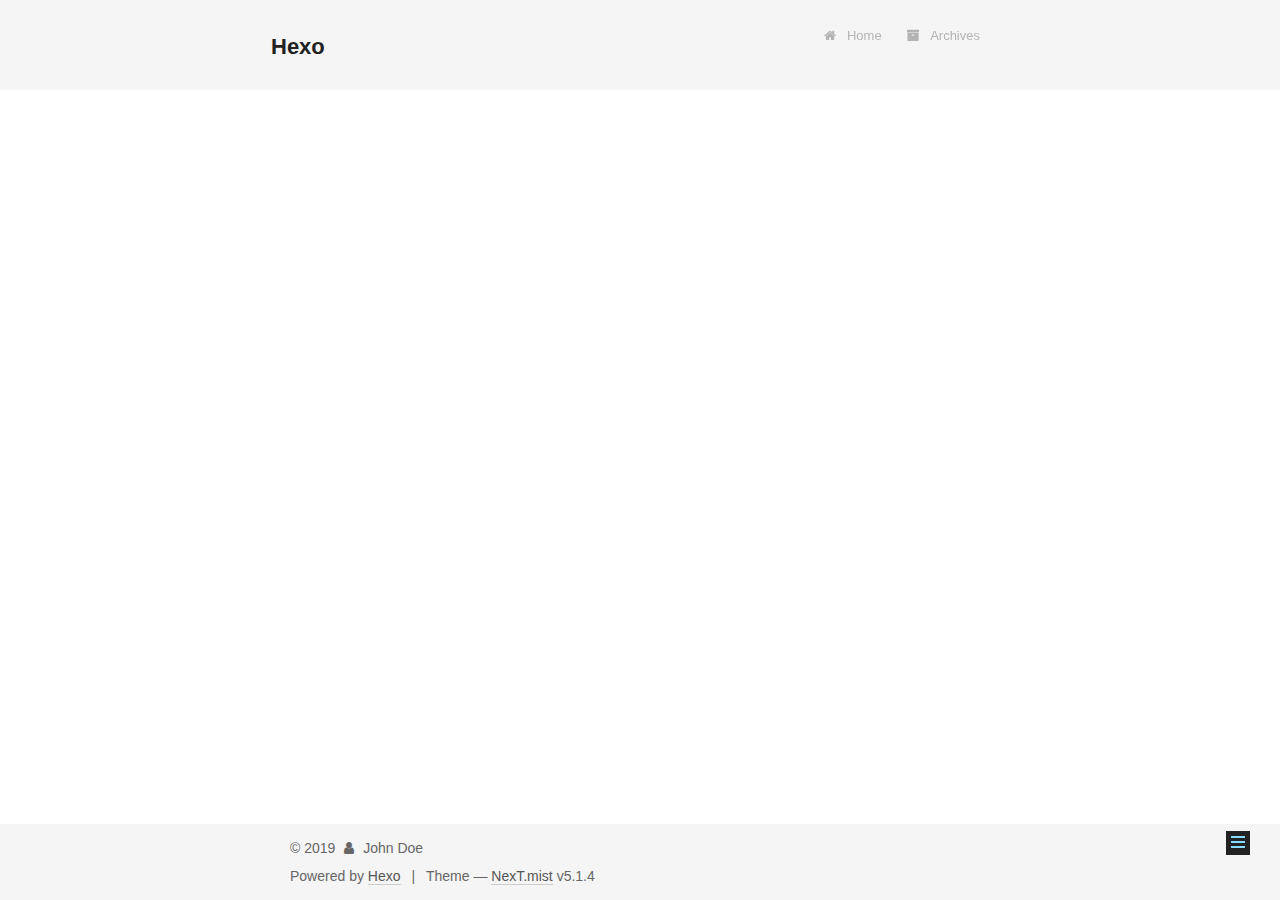
<file: 2019/03/16/HO-CHI-LIANG/index.html>
<!DOCTYPE html>



  


<html class="theme-next mist use-motion" lang>
<head><meta name="generator" content="Hexo 3.8.0">
  <meta charset="UTF-8">
<meta http-equiv="X-UA-Compatible" content="IE=edge">
<meta name="viewport" content="width=device-width, initial-scale=1, maximum-scale=1">
<meta name="theme-color" content="#222">









<meta http-equiv="Cache-Control" content="no-transform">
<meta http-equiv="Cache-Control" content="no-siteapp">
















  
  
  <link href="/lib/fancybox/source/jquery.fancybox.css?v=2.1.5" rel="stylesheet" type="text/css">







<link href="/lib/font-awesome/css/font-awesome.min.css?v=4.6.2" rel="stylesheet" type="text/css">

<link href="/css/main.css?v=5.1.4" rel="stylesheet" type="text/css">


  <link rel="apple-touch-icon" sizes="180x180" href="/images/apple-touch-icon-next.png?v=5.1.4">


  <link rel="icon" type="image/png" sizes="32x32" href="/images/favicon-32x32-next.png?v=5.1.4">


  <link rel="icon" type="image/png" sizes="16x16" href="/images/favicon-16x16-next.png?v=5.1.4">


  <link rel="mask-icon" href="/images/logo.svg?v=5.1.4" color="#222">





  <meta name="keywords" content="Hexo, NexT">










<meta property="og:type" content="article">
<meta property="og:title" content="HO-CHI-LIANG">
<meta property="og:url" content="http://yoursite.com/2019/03/16/HO-CHI-LIANG/index.html">
<meta property="og:site_name" content="Hexo">
<meta property="og:locale" content="default">
<meta property="og:updated_time" content="2019-03-16T09:17:12.084Z">
<meta name="twitter:card" content="summary">
<meta name="twitter:title" content="HO-CHI-LIANG">



<script type="text/javascript" id="hexo.configurations">
  var NexT = window.NexT || {};
  var CONFIG = {
    root: '/',
    scheme: 'mist',
    version: '5.1.4',
    sidebar: {"position":"left","display":"post","offset":12,"b2t":false,"scrollpercent":false,"onmobile":false},
    fancybox: true,
    tabs: true,
    motion: {"enable":true,"async":false,"transition":{"post_block":"fadeIn","post_header":"slideDownIn","post_body":"slideDownIn","coll_header":"slideLeftIn","sidebar":"slideUpIn"}},
    duoshuo: {
      userId: '0',
      author: 'Author'
    },
    algolia: {
      applicationID: '',
      apiKey: '',
      indexName: '',
      hits: {"per_page":10},
      labels: {"input_placeholder":"Search for Posts","hits_empty":"We didn't find any results for the search: ${query}","hits_stats":"${hits} results found in ${time} ms"}
    }
  };
</script>



  <link rel="canonical" href="http://yoursite.com/2019/03/16/HO-CHI-LIANG/">





  <title>HO-CHI-LIANG | Hexo</title>
  








</head>

<body itemscope itemtype="http://schema.org/WebPage" lang="default">

  
  
    
  

  <div class="container sidebar-position-left page-post-detail">
    <div class="headband"></div>

    <header id="header" class="header" itemscope itemtype="http://schema.org/WPHeader">
      <div class="header-inner"><div class="site-brand-wrapper">
  <div class="site-meta ">
    

    <div class="custom-logo-site-title">
      <a href="/" class="brand" rel="start">
        <span class="logo-line-before"><i></i></span>
        <span class="site-title">Hexo</span>
        <span class="logo-line-after"><i></i></span>
      </a>
    </div>
      
        <p class="site-subtitle"></p>
      
  </div>

  <div class="site-nav-toggle">
    <button>
      <span class="btn-bar"></span>
      <span class="btn-bar"></span>
      <span class="btn-bar"></span>
    </button>
  </div>
</div>

<nav class="site-nav">
  

  
    <ul id="menu" class="menu">
      
        
        <li class="menu-item menu-item-home">
          <a href="/" rel="section">
            
              <i class="menu-item-icon fa fa-fw fa-home"></i> <br>
            
            Home
          </a>
        </li>
      
        
        <li class="menu-item menu-item-archives">
          <a href="/archives/" rel="section">
            
              <i class="menu-item-icon fa fa-fw fa-archive"></i> <br>
            
            Archives
          </a>
        </li>
      

      
    </ul>
  

  
</nav>



 </div>
    </header>

    <main id="main" class="main">
      <div class="main-inner">
        <div class="content-wrap">
          <div id="content" class="content">
            

  <div id="posts" class="posts-expand">
    

  

  
  
  

  <article class="post post-type-normal" itemscope itemtype="http://schema.org/Article">
  
  
  
  <div class="post-block">
    <link itemprop="mainEntityOfPage" href="http://yoursite.com/2019/03/16/HO-CHI-LIANG/">

    <span hidden itemprop="author" itemscope itemtype="http://schema.org/Person">
      <meta itemprop="name" content="John Doe">
      <meta itemprop="description" content>
      <meta itemprop="image" content="/images/avatar.gif">
    </span>

    <span hidden itemprop="publisher" itemscope itemtype="http://schema.org/Organization">
      <meta itemprop="name" content="Hexo">
    </span>

    
      <header class="post-header">

        
        
          <h1 class="post-title" itemprop="name headline">HO-CHI-LIANG</h1>
        

        <div class="post-meta">
          <span class="post-time">
            
              <span class="post-meta-item-icon">
                <i class="fa fa-calendar-o"></i>
              </span>
              
                <span class="post-meta-item-text">Posted on</span>
              
              <time title="Post created" itemprop="dateCreated datePublished" datetime="2019-03-16T17:17:12+08:00">
                2019-03-16
              </time>
            

            

            
          </span>

          

          
            
          

          
          

          

          

          

        </div>
      </header>
    

    
    
    
    <div class="post-body" itemprop="articleBody">

      
      

      
        
      
    </div>
    
    
    

    

    

    

    <footer class="post-footer">
      

      
      
      

      
        <div class="post-nav">
          <div class="post-nav-next post-nav-item">
            
              <a href="/2019/03/16/hello-world/" rel="next" title="Hello World">
                <i class="fa fa-chevron-left"></i> Hello World
              </a>
            
          </div>

          <span class="post-nav-divider"></span>

          <div class="post-nav-prev post-nav-item">
            
          </div>
        </div>
      

      
      
    </footer>
  </div>
  
  
  
  </article>



    <div class="post-spread">
      
    </div>
  </div>


          </div>
          


          

  



        </div>
        
          
  
  <div class="sidebar-toggle">
    <div class="sidebar-toggle-line-wrap">
      <span class="sidebar-toggle-line sidebar-toggle-line-first"></span>
      <span class="sidebar-toggle-line sidebar-toggle-line-middle"></span>
      <span class="sidebar-toggle-line sidebar-toggle-line-last"></span>
    </div>
  </div>

  <aside id="sidebar" class="sidebar">
    
    <div class="sidebar-inner">

      

      

      <section class="site-overview-wrap sidebar-panel sidebar-panel-active">
        <div class="site-overview">
          <div class="site-author motion-element" itemprop="author" itemscope itemtype="http://schema.org/Person">
            
              <p class="site-author-name" itemprop="name">John Doe</p>
              <p class="site-description motion-element" itemprop="description"></p>
          </div>

          <nav class="site-state motion-element">

            
              <div class="site-state-item site-state-posts">
              
                <a href="/archives/">
              
                  <span class="site-state-item-count">2</span>
                  <span class="site-state-item-name">posts</span>
                </a>
              </div>
            

            

            

          </nav>

          

          

          
          

          
          

          

        </div>
      </section>

      

      

    </div>
  </aside>


        
      </div>
    </main>

    <footer id="footer" class="footer">
      <div class="footer-inner">
        <div class="copyright">&copy; <span itemprop="copyrightYear">2019</span>
  <span class="with-love">
    <i class="fa fa-user"></i>
  </span>
  <span class="author" itemprop="copyrightHolder">John Doe</span>

  
</div>


  <div class="powered-by">Powered by <a class="theme-link" target="_blank" href="https://hexo.io">Hexo</a></div>



  <span class="post-meta-divider">|</span>



  <div class="theme-info">Theme &mdash; <a class="theme-link" target="_blank" href="https://github.com/iissnan/hexo-theme-next">NexT.mist</a> v5.1.4</div>




        







        
      </div>
    </footer>

    
      <div class="back-to-top">
        <i class="fa fa-arrow-up"></i>
        
      </div>
    

    

  </div>

  

<script type="text/javascript">
  if (Object.prototype.toString.call(window.Promise) !== '[object Function]') {
    window.Promise = null;
  }
</script>









  












  
  
    <script type="text/javascript" src="/lib/jquery/index.js?v=2.1.3"></script>
  

  
  
    <script type="text/javascript" src="/lib/fastclick/lib/fastclick.min.js?v=1.0.6"></script>
  

  
  
    <script type="text/javascript" src="/lib/jquery_lazyload/jquery.lazyload.js?v=1.9.7"></script>
  

  
  
    <script type="text/javascript" src="/lib/velocity/velocity.min.js?v=1.2.1"></script>
  

  
  
    <script type="text/javascript" src="/lib/velocity/velocity.ui.min.js?v=1.2.1"></script>
  

  
  
    <script type="text/javascript" src="/lib/fancybox/source/jquery.fancybox.pack.js?v=2.1.5"></script>
  


  


  <script type="text/javascript" src="/js/src/utils.js?v=5.1.4"></script>

  <script type="text/javascript" src="/js/src/motion.js?v=5.1.4"></script>



  
  

  
  <script type="text/javascript" src="/js/src/scrollspy.js?v=5.1.4"></script>
<script type="text/javascript" src="/js/src/post-details.js?v=5.1.4"></script>



  


  <script type="text/javascript" src="/js/src/bootstrap.js?v=5.1.4"></script>



  


  




	





  





  












  





  

  

  

  
  

  

  

  

</body>
</html>
</file>
<file: css/main.css>
/* normalize.css v3.0.2 | MIT License | git.io/normalize */
html {
  font-family: sans-serif; /* 1 */
  -ms-text-size-adjust: 100%; /* 2 */
  -webkit-text-size-adjust: 100%; /* 2 */
}
body {
  margin: 0;
}
article,
aside,
details,
figcaption,
figure,
footer,
header,
hgroup,
main,
menu,
nav,
section,
summary {
  display: block;
}
audio,
canvas,
progress,
video {
  display: inline-block; /* 1 */
  vertical-align: baseline; /* 2 */
}
audio:not([controls]) {
  display: none;
  height: 0;
}
[hidden],
template {
  display: none;
}
a {
  background-color: transparent;
}
a:active,
a:hover {
  outline: 0;
}
abbr[title] {
  border-bottom: 1px dotted;
}
b,
strong {
  font-weight: bold;
}
dfn {
  font-style: italic;
}
h1 {
  font-size: 2em;
  margin: 0.67em 0;
}
mark {
  background: #ff0;
  color: #000;
}
small {
  font-size: 80%;
}
sub,
sup {
  font-size: 75%;
  line-height: 0;
  position: relative;
  vertical-align: baseline;
}
sup {
  top: -0.5em;
}
sub {
  bottom: -0.25em;
}
img {
  border: 0;
}
svg:not(:root) {
  overflow: hidden;
}
figure {
  margin: 1em 40px;
}
hr {
  -moz-box-sizing: content-box;
  box-sizing: content-box;
  height: 0;
}
pre {
  overflow: auto;
}
code,
kbd,
pre,
samp {
  font-family: monospace, monospace;
  font-size: 1em;
}
button,
input,
optgroup,
select,
textarea {
  color: inherit; /* 1 */
  font: inherit; /* 2 */
  margin: 0; /* 3 */
}
button {
  overflow: visible;
}
button,
select {
  text-transform: none;
}
button,
html input[type="button"],
input[type="reset"],
input[type="submit"] {
  -webkit-appearance: button; /* 2 */
  cursor: pointer; /* 3 */
}
button[disabled],
html input[disabled] {
  cursor: default;
}
button::-moz-focus-inner,
input::-moz-focus-inner {
  border: 0;
  padding: 0;
}
input {
  line-height: normal;
}
input[type="checkbox"],
input[type="radio"] {
  box-sizing: border-box; /* 1 */
  padding: 0; /* 2 */
}
input[type="number"]::-webkit-inner-spin-button,
input[type="number"]::-webkit-outer-spin-button {
  height: auto;
}
input[type="search"] {
  -webkit-appearance: textfield; /* 1 */
  -moz-box-sizing: content-box;
  -webkit-box-sizing: content-box; /* 2 */
  box-sizing: content-box;
}
input[type="search"]::-webkit-search-cancel-button,
input[type="search"]::-webkit-search-decoration {
  -webkit-appearance: none;
}
fieldset {
  border: 1px solid #c0c0c0;
  margin: 0 2px;
  padding: 0.35em 0.625em 0.75em;
}
legend {
  border: 0; /* 1 */
  padding: 0; /* 2 */
}
textarea {
  overflow: auto;
}
optgroup {
  font-weight: bold;
}
table {
  border-collapse: collapse;
  border-spacing: 0;
}
td,
th {
  padding: 0;
}
::selection {
  background: #262a30;
  color: #fff;
}
body {
  position: relative;
  font-family: 'Lato', "PingFang SC", "Microsoft YaHei", sans-serif;
  font-size: 14px;
  line-height: 2;
  color: #555;
  background: #fff;
}
@media (max-width: 767px) {
  body {
    padding-right: 0 !important;
  }
}
@media (min-width: 768px) and (max-width: 991px) {
  body {
    padding-right: 0 !important;
  }
}
@media (min-width: 1600px) {
  body {
    font-size: 16px;
  }
}
h1,
h2,
h3,
h4,
h5,
h6 {
  margin: 0;
  padding: 0;
  font-weight: bold;
  line-height: 1.5;
  font-family: 'Lato', "PingFang SC", "Microsoft YaHei", sans-serif;
}
h2,
h3,
h4,
h5,
h6 {
  margin: 20px 0 15px;
}
h1 {
  font-size: 24px;
}
@media (max-width: 767px) {
  h1 {
    font-size: 20px;
  }
}
h2 {
  font-size: 22px;
}
@media (max-width: 767px) {
  h2 {
    font-size: 18px;
  }
}
h3 {
  font-size: 20px;
}
@media (max-width: 767px) {
  h3 {
    font-size: 16px;
  }
}
h4 {
  font-size: 18px;
}
@media (max-width: 767px) {
  h4 {
    font-size: 14px;
  }
}
h5 {
  font-size: 16px;
}
@media (max-width: 767px) {
  h5 {
    font-size: 12px;
  }
}
h6 {
  font-size: 14px;
}
@media (max-width: 767px) {
  h6 {
    font-size: 10px;
  }
}
p {
  margin: 0 0 20px 0;
}
a {
  color: #555;
  text-decoration: none;
  outline: none;
  border-bottom: 1px solid #999;
  word-wrap: break-word;
}
a:hover {
  color: #222;
  border-bottom-color: #222;
}
blockquote {
  margin: 0;
  padding: 0;
}
img {
  display: block;
  margin: auto;
  max-width: 100%;
  height: auto;
}
hr {
  margin: 40px 0;
  height: 3px;
  border: none;
  background-color: #ddd;
  background-image: repeating-linear-gradient(-45deg, #fff, #fff 4px, transparent 4px, transparent 8px);
}
blockquote {
  padding: 0 15px;
  color: #666;
  border-left: 4px solid #ddd;
}
blockquote cite::before {
  content: "-";
  padding: 0 5px;
}
dt {
  font-weight: 700;
}
dd {
  margin: 0;
  padding: 0;
}
kbd {
  border: 1px solid #ccc;
  border-radius: 0.2em;
  box-shadow: 0.1em 0.1em 0.2em rgba(0,0,0,0.1);
  background-color: #f9f9f9;
  font-family: inherit;
  background-image: -webkit-linear-gradient(top, #eee, #fff, #eee);
  padding: 0.1em 0.3em;
  white-space: nowrap;
}
.text-left {
  text-align: left;
}
.text-center {
  text-align: center;
}
.text-right {
  text-align: right;
}
.text-justify {
  text-align: justify;
}
.text-nowrap {
  white-space: nowrap;
}
.text-lowercase {
  text-transform: lowercase;
}
.text-uppercase {
  text-transform: uppercase;
}
.text-capitalize {
  text-transform: capitalize;
}
.center-block {
  display: block;
  margin-left: auto;
  margin-right: auto;
}
.clearfix:before,
.clearfix:after {
  content: " ";
  display: table;
}
.clearfix:after {
  clear: both;
}
.pullquote {
  width: 45%;
}
.pullquote.left {
  float: left;
  margin-left: 5px;
  margin-right: 10px;
}
.pullquote.right {
  float: right;
  margin-left: 10px;
  margin-right: 5px;
}
.affix.affix.affix {
  position: fixed;
}
.translation {
  margin-top: -20px;
  font-size: 14px;
  color: #999;
}
.scrollbar-measure {
  width: 100px;
  height: 100px;
  overflow: scroll;
  position: absolute;
  top: -9999px;
}
.use-motion .motion-element {
  opacity: 0;
}
table {
  margin: 20px 0;
  width: 100%;
  border-collapse: collapse;
  border-spacing: 0;
  border: 1px solid #ddd;
  font-size: 14px;
  table-layout: fixed;
  word-wrap: break-all;
}
table>tbody>tr:nth-of-type(odd) {
  background-color: #f9f9f9;
}
table>tbody>tr:hover {
  background-color: #f5f5f5;
}
caption,
th,
td {
  padding: 8px;
  text-align: left;
  vertical-align: middle;
  font-weight: normal;
}
th,
td {
  border-bottom: 3px solid #ddd;
  border-right: 1px solid #eee;
}
th {
  padding-bottom: 10px;
  font-weight: 700;
}
td {
  border-bottom-width: 1px;
}
html,
body {
  height: 100%;
}
.container {
  position: relative;
  min-height: 100%;
}
.header-inner {
  margin: 0 auto;
  padding: 100px 0 70px;
  width: 700px;
}
@media (min-width: 1600px) {
  .container .header-inner {
    width: 900px;
  }
}
.main {
  padding-bottom: 150px;
}
.main-inner {
  margin: 0 auto;
  width: 700px;
}
@media (min-width: 1600px) {
  .container .main-inner {
    width: 900px;
  }
}
.footer {
  position: absolute;
  left: 0;
  bottom: 0;
  width: 100%;
  min-height: 50px;
}
.footer-inner {
  box-sizing: border-box;
  margin: 20px auto;
  width: 700px;
}
@media (min-width: 1600px) {
  .container .footer-inner {
    width: 900px;
  }
}
pre,
.highlight {
  overflow: auto;
  margin: 20px 0;
  padding: 0;
  font-size: 13px;
  color: #4d4d4c;
  background: #f7f7f7;
  line-height: 1.6;
}
pre,
code {
  font-family: consolas, Menlo, "PingFang SC", "Microsoft YaHei", monospace;
}
code {
  padding: 2px 4px;
  word-wrap: break-word;
  color: #555;
  background: #eee;
  border-radius: 3px;
  font-size: 13px;
}
pre {
  padding: 10px;
}
pre code {
  padding: 0;
  color: #4d4d4c;
  background: none;
  text-shadow: none;
}
.highlight {
  border-radius: 1px;
}
.highlight pre {
  border: none;
  margin: 0;
  padding: 10px 0;
}
.highlight table {
  margin: 0;
  width: auto;
  border: none;
}
.highlight td {
  border: none;
  padding: 0;
}
.highlight figcaption {
  font-size: 1em;
  color: #4d4d4c;
  line-height: 1em;
  margin-bottom: 1em;
}
.highlight figcaption:before,
.highlight figcaption:after {
  content: " ";
  display: table;
}
.highlight figcaption:after {
  clear: both;
}
.highlight figcaption a {
  float: right;
  color: #4d4d4c;
}
.highlight figcaption a:hover {
  border-bottom-color: #4d4d4c;
}
.highlight .gutter pre {
  padding-left: 10px;
  padding-right: 10px;
  color: #869194;
  text-align: right;
  background-color: #eff2f3;
}
.highlight .code pre {
  width: 100%;
  padding-left: 10px;
  padding-right: 10px;
  background-color: #f7f7f7;
}
.highlight .line {
  height: 20px;
}
.gutter {
  -webkit-user-select: none;
  -moz-user-select: none;
  -ms-user-select: none;
  user-select: none;
}
.gist table {
  width: auto;
}
.gist table td {
  border: none;
}
pre .deletion {
  background: #fdd;
}
pre .addition {
  background: #dfd;
}
pre .meta {
  color: #8959a8;
}
pre .comment {
  color: #8e908c;
}
pre .variable,
pre .attribute,
pre .tag,
pre .regexp,
pre .ruby .constant,
pre .xml .tag .title,
pre .xml .pi,
pre .xml .doctype,
pre .html .doctype,
pre .css .id,
pre .css .class,
pre .css .pseudo {
  color: #c82829;
}
pre .number,
pre .preprocessor,
pre .built_in,
pre .literal,
pre .params,
pre .constant,
pre .command {
  color: #f5871f;
}
pre .ruby .class .title,
pre .css .rules .attribute,
pre .string,
pre .value,
pre .inheritance,
pre .header,
pre .ruby .symbol,
pre .xml .cdata,
pre .special,
pre .number,
pre .formula {
  color: #718c00;
}
pre .title,
pre .css .hexcolor {
  color: #3e999f;
}
pre .function,
pre .python .decorator,
pre .python .title,
pre .ruby .function .title,
pre .ruby .title .keyword,
pre .perl .sub,
pre .javascript .title,
pre .coffeescript .title {
  color: #4271ae;
}
pre .keyword,
pre .javascript .function {
  color: #8959a8;
}
.full-image.full-image.full-image.full-image {
  border: none;
  max-width: 100%;
  width: auto;
  margin: 20px auto 25px;
}
@media (min-width: 992px) {
  .full-image.full-image.full-image.full-image {
    max-width: none;
    width: 110%;
    margin: 25px -5%;
  }
}
.blockquote-center,
.page-home .post-type-quote blockquote,
.page-post-detail .post-type-quote blockquote {
  position: relative;
  margin: 40px 0;
  padding: 0;
  border-left: none;
  text-align: center;
}
.blockquote-center::before,
.page-home .post-type-quote blockquote::before,
.page-post-detail .post-type-quote blockquote::before,
.blockquote-center::after,
.page-home .post-type-quote blockquote::after,
.page-post-detail .post-type-quote blockquote::after {
  position: absolute;
  content: ' ';
  display: block;
  width: 100%;
  height: 24px;
  opacity: 0.2;
  background-repeat: no-repeat;
  background-position: 0 -6px;
  background-size: 22px 22px;
}
.blockquote-center::before,
.page-home .post-type-quote blockquote::before,
.page-post-detail .post-type-quote blockquote::before {
  top: -20px;
  background-image: url("../images/quote-l.svg");
  border-top: 1px solid #ccc;
}
.blockquote-center::after,
.page-home .post-type-quote blockquote::after,
.page-post-detail .post-type-quote blockquote::after {
  bottom: -20px;
  background-image: url("../images/quote-r.svg");
  border-bottom: 1px solid #ccc;
  background-position: 100% 8px;
}
.blockquote-center p,
.page-home .post-type-quote blockquote p,
.page-post-detail .post-type-quote blockquote p,
.blockquote-center div,
.page-home .post-type-quote blockquote div,
.page-post-detail .post-type-quote blockquote div {
  text-align: center;
}
.post .post-body .group-picture img {
  box-sizing: border-box;
  padding: 0 3px;
  border: none;
}
.post .group-picture-row {
  overflow: hidden;
  margin-top: 6px;
}
.post .group-picture-row:first-child {
  margin-top: 0;
}
.post .group-picture-column {
  float: left;
}
.page-post-detail .post-body .group-picture-column {
  float: none;
  margin-top: 10px;
  width: auto !important;
}
.page-post-detail .post-body .group-picture-column img {
  margin: 0 auto;
}
.page-archive .group-picture-container {
  overflow: hidden;
}
.page-archive .group-picture-row {
  float: left;
}
.page-archive .group-picture-row:first-child {
  margin-top: 6px;
}
.page-archive .group-picture-column {
  max-width: 150px;
  max-height: 150px;
}
.post-body .note {
  position: relative;
  padding: 15px;
  margin-bottom: 20px;
  border: 1px solid #eee;
  border-left-width: 5px;
  border-radius: 3px;
}
.post-body .note h2,
.post-body .note h3,
.post-body .note h4,
.post-body .note h5,
.post-body .note h6 {
  margin-top: 0;
  margin-bottom: 0;
  border-bottom: initial;
  padding-top: 0 !important;
}
.post-body .note p:first-child,
.post-body .note ul:first-child,
.post-body .note ol:first-child,
.post-body .note table:first-child,
.post-body .note pre:first-child,
.post-body .note blockquote:first-child {
  margin-top: 0;
}
.post-body .note p:last-child,
.post-body .note ul:last-child,
.post-body .note ol:last-child,
.post-body .note table:last-child,
.post-body .note pre:last-child,
.post-body .note blockquote:last-child {
  margin-bottom: 0;
}
.post-body .note.default {
  border-left-color: #777;
}
.post-body .note.default h2,
.post-body .note.default h3,
.post-body .note.default h4,
.post-body .note.default h5,
.post-body .note.default h6 {
  color: #777;
}
.post-body .note.primary {
  border-left-color: #6f42c1;
}
.post-body .note.primary h2,
.post-body .note.primary h3,
.post-body .note.primary h4,
.post-body .note.primary h5,
.post-body .note.primary h6 {
  color: #6f42c1;
}
.post-body .note.info {
  border-left-color: #428bca;
}
.post-body .note.info h2,
.post-body .note.info h3,
.post-body .note.info h4,
.post-body .note.info h5,
.post-body .note.info h6 {
  color: #428bca;
}
.post-body .note.success {
  border-left-color: #5cb85c;
}
.post-body .note.success h2,
.post-body .note.success h3,
.post-body .note.success h4,
.post-body .note.success h5,
.post-body .note.success h6 {
  color: #5cb85c;
}
.post-body .note.warning {
  border-left-color: #f0ad4e;
}
.post-body .note.warning h2,
.post-body .note.warning h3,
.post-body .note.warning h4,
.post-body .note.warning h5,
.post-body .note.warning h6 {
  color: #f0ad4e;
}
.post-body .note.danger {
  border-left-color: #d9534f;
}
.post-body .note.danger h2,
.post-body .note.danger h3,
.post-body .note.danger h4,
.post-body .note.danger h5,
.post-body .note.danger h6 {
  color: #d9534f;
}
.post-body .label {
  display: inline;
  padding: 0 2px;
  white-space: nowrap;
}
.post-body .label.default {
  background-color: #f0f0f0;
}
.post-body .label.primary {
  background-color: #efe6f7;
}
.post-body .label.info {
  background-color: #e5f2f8;
}
.post-body .label.success {
  background-color: #e7f4e9;
}
.post-body .label.warning {
  background-color: #fcf6e1;
}
.post-body .label.danger {
  background-color: #fae8eb;
}
.post-body .tabs {
  position: relative;
  display: block;
  margin-bottom: 20px;
  padding-top: 10px;
}
.post-body .tabs ul.nav-tabs {
  margin: 0;
  padding: 0;
  display: flex;
  margin-bottom: -1px;
}
@media (max-width: 413px) {
  .post-body .tabs ul.nav-tabs {
    display: block;
    margin-bottom: 5px;
  }
}
.post-body .tabs ul.nav-tabs li.tab {
  list-style-type: none !important;
  margin: 0 0.25em 0 0;
  border-top: 3px solid transparent;
  border-left: 1px solid transparent;
  border-right: 1px solid transparent;
}
@media (max-width: 413px) {
  .post-body .tabs ul.nav-tabs li.tab {
    margin: initial;
    border-top: 1px solid transparent;
    border-left: 3px solid transparent;
    border-right: 1px solid transparent;
    border-bottom: 1px solid transparent;
  }
}
.post-body .tabs ul.nav-tabs li.tab a {
  outline: 0;
  border-bottom: initial;
  display: block;
  line-height: 1.8em;
  padding: 0.25em 0.75em;
  transition-duration: 0.2s;
  transition-timing-function: ease-out;
  transition-delay: 0s;
}
.post-body .tabs ul.nav-tabs li.tab a i {
  width: 1.285714285714286em;
}
.post-body .tabs ul.nav-tabs li.tab.active {
  border-top: 3px solid #fc6423;
  border-left: 1px solid #ddd;
  border-right: 1px solid #ddd;
  background-color: #fff;
}
@media (max-width: 413px) {
  .post-body .tabs ul.nav-tabs li.tab.active {
    border-top: 1px solid #ddd;
    border-left: 3px solid #fc6423;
    border-right: 1px solid #ddd;
    border-bottom: 1px solid #ddd;
  }
}
.post-body .tabs ul.nav-tabs li.tab.active a {
  cursor: default;
  color: #555;
}
.post-body .tabs .tab-content {
  background-color: #fff;
}
.post-body .tabs .tab-content .tab-pane {
  border: 1px solid #ddd;
  padding: 20px 20px 0 20px;
}
.post-body .tabs .tab-content .tab-pane:not(.active) {
  display: none !important;
}
.post-body .tabs .tab-content .tab-pane.active {
  display: block !important;
}
.btn {
  display: inline-block;
  padding: 0 20px;
  font-size: 14px;
  color: #555;
  background: transparent;
  border: 2px solid #222;
  text-decoration: none;
  border-radius: 0;
  transition-property: background-color;
  transition-duration: 0.2s;
  transition-timing-function: ease-in-out;
  transition-delay: 0s;
  line-height: 2;
}
.btn:hover {
  border-color: #222;
  color: #222;
  background: #fff;
}
.btn +.btn {
  margin: 0 0 8px 8px;
}
.btn .fa-fw {
  width: 1.285714285714286em;
  text-align: left;
}
.btn-bar {
  display: block;
  width: 22px;
  height: 2px;
  background: #555;
  border-radius: 1px;
}
.btn-bar+.btn-bar {
  margin-top: 4px;
}
.pagination {
  margin: 120px 0 40px;
  text-align: center;
  border-top: 1px solid #eee;
}
.page-number-basic,
.pagination .prev,
.pagination .next,
.pagination .page-number,
.pagination .space {
  display: inline-block;
  position: relative;
  top: -1px;
  margin: 0 10px;
  padding: 0 11px;
}
@media (max-width: 767px) {
  .page-number-basic,
  .pagination .prev,
  .pagination .next,
  .pagination .page-number,
  .pagination .space {
    margin: 0 5px;
  }
}
.pagination .prev,
.pagination .next,
.pagination .page-number {
  border-bottom: 0;
  border-top: 1px solid #eee;
  transition-property: border-color;
  transition-duration: 0.2s;
  transition-timing-function: ease-in-out;
  transition-delay: 0s;
}
.pagination .prev:hover,
.pagination .next:hover,
.pagination .page-number:hover {
  border-top-color: #222;
}
.pagination .space {
  padding: 0;
  margin: 0;
}
.pagination .prev {
  margin-left: 0;
}
.pagination .next {
  margin-right: 0;
}
.pagination .page-number.current {
  color: #fff;
  background: #ccc;
  border-top-color: #ccc;
}
@media (max-width: 767px) {
  .pagination {
    border-top: none;
  }
  .pagination .prev,
  .pagination .next,
  .pagination .page-number {
    margin-bottom: 10px;
    border-top: 0;
    border-bottom: 1px solid #eee;
    padding: 0 10px;
  }
  .pagination .prev:hover,
  .pagination .next:hover,
  .pagination .page-number:hover {
    border-bottom-color: #222;
  }
}
.comments {
  margin: 60px 20px 0;
}
.tag-cloud {
  text-align: center;
}
.tag-cloud a {
  display: inline-block;
  margin: 10px;
}
.back-to-top {
  box-sizing: border-box;
  position: fixed;
  bottom: -100px;
  right: 30px;
  z-index: 1050;
  padding: 0 6px;
  width: 24px;
  background: #222;
  font-size: 12px;
  opacity: 1;
  color: #fff;
  cursor: pointer;
  text-align: center;
  -webkit-transform: translateZ(0);
  transition-property: bottom;
  transition-duration: 0.2s;
  transition-timing-function: ease-in-out;
  transition-delay: 0s;
}
@media (min-width: 768px) and (max-width: 991px) {
  .back-to-top {
    display: none !important;
  }
}
@media (max-width: 767px) {
  .back-to-top {
    display: none !important;
  }
}
.back-to-top.back-to-top-on {
  bottom: 19px;
}
.header {
  background: transparent;
}
.header-inner {
  position: relative;
}
.headband {
  height: 3px;
  background: #222;
}
.site-meta {
  margin: 0;
  text-align: left;
}
@media (max-width: 767px) {
  .site-meta {
    text-align: center;
  }
}
.brand {
  position: relative;
  display: inline-block;
  padding: 0 40px;
  color: #222;
  background: #222;
  border-bottom: none;
}
.brand:hover {
  color: #222;
}
.logo {
  display: inline-block;
  margin-right: 5px;
  line-height: 36px;
  vertical-align: top;
}
.site-title {
  display: inline-block;
  vertical-align: top;
  line-height: 36px;
  font-size: 20px;
  font-weight: normal;
  font-family: 'Lato', "PingFang SC", "Microsoft YaHei", sans-serif;
}
.site-subtitle {
  margin-top: 10px;
  font-size: 13px;
  color: #999;
}
.use-motion .brand {
  opacity: 0;
}
.use-motion .logo,
.use-motion .site-title,
.use-motion .site-subtitle {
  opacity: 0;
  position: relative;
  top: -10px;
}
.site-nav-toggle {
  display: none;
  position: absolute;
  top: 10px;
  left: 10px;
}
@media (max-width: 767px) {
  .site-nav-toggle {
    display: block;
  }
}
.site-nav-toggle button {
  margin-top: 2px;
  padding: 9px 10px;
  background: transparent;
  border: none;
}
@media (max-width: 767px) {
  .site-nav {
    display: none;
    margin: 0 -10px;
    padding: 0 10px;
    clear: both;
    border-top: 1px solid #ddd;
  }
}
@media (min-width: 768px) and (max-width: 991px) {
  .site-nav {
    display: block !important;
  }
}
@media (min-width: 992px) {
  .site-nav {
    display: block !important;
  }
}
.menu {
  margin-top: 20px;
  padding-left: 0;
  text-align: center;
}
.menu .menu-item {
  display: inline-block;
  margin: 0 10px;
  list-style: none;
}
@media screen and (max-width: 767px) {
  .menu .menu-item {
    margin-top: 10px;
  }
}
.menu .menu-item a {
  display: block;
  font-size: 13px;
  line-height: inherit;
  border-bottom: 1px solid transparent;
  transition-property: border-color;
  transition-duration: 0.2s;
  transition-timing-function: ease-in-out;
  transition-delay: 0s;
}
.menu .menu-item a:hover {
  border-bottom-color: #222;
}
.menu .menu-item .fa {
  margin-right: 5px;
}
.use-motion .menu-item {
  opacity: 0;
}
.post-body {
  font-family: 'Lato', "PingFang SC", "Microsoft YaHei", sans-serif;
}
@media (max-width: 767px) {
  .post-body {
    word-break: break-word;
  }
}
.post-body .fancybox img {
  display: block !important;
  margin: 0 auto;
  cursor: pointer;
  cursor: zoom-in;
  cursor: -webkit-zoom-in;
}
.post-body .image-caption,
.post-body .figure .caption {
  margin: -20px auto 15px;
  text-align: center;
  font-size: 14px;
  color: #999;
  font-weight: bold;
  line-height: 1;
}
.post-sticky-flag {
  display: inline-block;
  font-size: 16px;
  -ms-transform: rotate(30deg);
  -webkit-transform: rotate(30deg);
  -moz-transform: rotate(30deg);
  -ms-transform: rotate(30deg);
  -o-transform: rotate(30deg);
  transform: rotate(30deg);
}
.use-motion .post-block,
.use-motion .pagination,
.use-motion .comments {
  opacity: 0;
}
.use-motion .post-header {
  opacity: 0;
}
.use-motion .post-body {
  opacity: 0;
}
.use-motion .collection-title {
  opacity: 0;
}
.posts-expand {
  padding-top: 40px;
}
@media (max-width: 767px) {
  .posts-expand {
    margin: 0 20px;
  }
  .post-body pre .gutter pre {
    padding-right: 10px;
  }
  .post-body .highlight {
    margin-left: 0px;
    margin-right: 0px;
    padding: 0;
  }
  .post-body .highlight .gutter pre {
    padding-right: 10px;
  }
}
@media (min-width: 992px) {
  .posts-expand .post-body {
    text-align: justify;
  }
}
.posts-expand .post-body h2,
.posts-expand .post-body h3,
.posts-expand .post-body h4,
.posts-expand .post-body h5,
.posts-expand .post-body h6 {
  padding-top: 10px;
}
.posts-expand .post-body h2 .header-anchor,
.posts-expand .post-body h3 .header-anchor,
.posts-expand .post-body h4 .header-anchor,
.posts-expand .post-body h5 .header-anchor,
.posts-expand .post-body h6 .header-anchor {
  float: right;
  margin-left: 10px;
  color: #ccc;
  border-bottom-style: none;
  visibility: hidden;
}
.posts-expand .post-body h2 .header-anchor:hover,
.posts-expand .post-body h3 .header-anchor:hover,
.posts-expand .post-body h4 .header-anchor:hover,
.posts-expand .post-body h5 .header-anchor:hover,
.posts-expand .post-body h6 .header-anchor:hover {
  color: inherit;
}
.posts-expand .post-body h2:hover .header-anchor,
.posts-expand .post-body h3:hover .header-anchor,
.posts-expand .post-body h4:hover .header-anchor,
.posts-expand .post-body h5:hover .header-anchor,
.posts-expand .post-body h6:hover .header-anchor {
  visibility: visible;
}
.posts-expand .post-body ul li {
  list-style: circle;
}
.posts-expand .post-body img {
  box-sizing: border-box;
  margin: auto;
  padding: 3px;
  border: 1px solid #ddd;
}
.posts-expand .post-body .fancybox img {
  margin: 0 auto 25px;
}
@media (max-width: 767px) {
  .posts-collapse {
    margin: 0 20px;
  }
  .posts-collapse .post-title,
  .posts-collapse .post-meta {
    display: block;
    width: auto;
    text-align: left;
  }
}
.posts-collapse {
  position: relative;
  z-index: 1010;
  margin-left: 0;
}
.posts-collapse::after {
  content: " ";
  position: absolute;
  top: 20px;
  left: 0;
  margin-left: -2px;
  width: 4px;
  height: 100%;
  background: #f5f5f5;
  z-index: -1;
}
@media (max-width: 767px) {
  .posts-collapse {
    margin: 0 20px;
  }
}
.posts-collapse .collection-title {
  position: relative;
  margin: 60px 0;
}
.posts-collapse .collection-title h1,
.posts-collapse .collection-title h2 {
  margin-left: 20px;
}
.posts-collapse .collection-title small {
  color: #bbb;
  margin-left: 5px;
}
.posts-collapse .collection-title::before {
  content: " ";
  position: absolute;
  left: 0;
  top: 50%;
  margin-left: -4px;
  margin-top: -4px;
  width: 8px;
  height: 8px;
  background: #bbb;
  border-radius: 50%;
}
.posts-collapse .post {
  margin: 30px 0;
}
.posts-collapse .post-header {
  position: relative;
  transition-duration: 0.2s;
  transition-timing-function: ease-in-out;
  transition-delay: 0s;
  transition-property: border;
  border-bottom: 1px dashed #ccc;
}
.posts-collapse .post-header::before {
  content: " ";
  position: absolute;
  left: 0;
  top: 12px;
  width: 6px;
  height: 6px;
  margin-left: -4px;
  background: #bbb;
  border-radius: 50%;
  border: 1px solid #fff;
  transition-duration: 0.2s;
  transition-timing-function: ease-in-out;
  transition-delay: 0s;
  transition-property: background;
}
.posts-collapse .post-header:hover {
  border-bottom-color: #666;
}
.posts-collapse .post-header:hover::before {
  background: #222;
}
.posts-collapse .post-meta {
  position: absolute;
  font-size: 12px;
  left: 20px;
  top: 5px;
}
.posts-collapse .post-comments-count {
  display: none;
}
.posts-collapse .post-title {
  margin-left: 60px;
  font-size: 16px;
  font-weight: normal;
  line-height: inherit;
}
.posts-collapse .post-title::after {
  margin-left: 3px;
  opacity: 0.6;
}
.posts-collapse .post-title a {
  color: #666;
  border-bottom: none;
}
.page-home .post-type-quote .post-header,
.page-post-detail .post-type-quote .post-header,
.page-home .post-type-quote .post-tags,
.page-post-detail .post-type-quote .post-tags {
  display: none;
}
.posts-expand .post-title {
  text-align: center;
  word-break: break-word;
  font-weight: 400;
}
.posts-expand .post-title-link {
  display: inline-block;
  position: relative;
  color: #555;
  border-bottom: none;
  line-height: 1.2;
  vertical-align: top;
}
.posts-expand .post-title-link::before {
  content: "";
  position: absolute;
  width: 100%;
  height: 2px;
  bottom: 0;
  left: 0;
  background-color: #000;
  visibility: hidden;
  -webkit-transform: scaleX(0);
  -moz-transform: scaleX(0);
  -ms-transform: scaleX(0);
  -o-transform: scaleX(0);
  transform: scaleX(0);
  transition-duration: 0.2s;
  transition-timing-function: ease-in-out;
  transition-delay: 0s;
}
.posts-expand .post-title-link:hover::before {
  visibility: visible;
  -webkit-transform: scaleX(1);
  -moz-transform: scaleX(1);
  -ms-transform: scaleX(1);
  -o-transform: scaleX(1);
  transform: scaleX(1);
}
.posts-expand .post-title-link .fa {
  font-size: 16px;
}
.posts-expand .post-meta {
  margin: 3px 0 60px 0;
  color: #999;
  font-family: 'Lato', "PingFang SC", "Microsoft YaHei", sans-serif;
  font-size: 12px;
  text-align: center;
}
.posts-expand .post-meta .post-category-list {
  display: inline-block;
  margin: 0;
  padding: 3px;
}
.posts-expand .post-meta .post-category-list-link {
  color: #999;
}
.posts-expand .post-meta .post-description {
  font-size: 14px;
  margin-top: 2px;
}
.post-meta-divider {
  margin: 0 0.5em;
}
.post-meta-item-icon {
  margin-right: 3px;
}
@media (min-width: 768px) and (max-width: 991px) {
  .post-meta-item-icon {
    display: inline-block;
  }
}
@media (max-width: 767px) {
  .post-meta-item-icon {
    display: inline-block;
  }
}
@media (min-width: 768px) and (max-width: 991px) {
  .post-meta-item-text {
    display: none;
  }
}
@media (max-width: 767px) {
  .post-meta-item-text {
    display: none;
  }
}
@media (max-width: 767px) {
  .posts-expand .post-comments-count {
    display: none;
  }
}
.post-button {
  margin-top: 40px;
}
.posts-expand .post-tags {
  margin-top: 40px;
  text-align: center;
}
.posts-expand .post-tags a {
  display: inline-block;
  margin-right: 10px;
  font-size: 13px;
}
.post-nav {
  display: table;
  margin-top: 15px;
  width: 100%;
  border-top: 1px solid #eee;
}
.post-nav-divider {
  display: table-cell;
  width: 10%;
}
.post-nav-item {
  display: table-cell;
  padding: 10px 0 0 0;
  width: 45%;
  vertical-align: top;
}
.post-nav-item a {
  position: relative;
  display: block;
  line-height: 25px;
  font-size: 14px;
  color: #555;
  border-bottom: none;
}
.post-nav-item a:hover {
  color: #222;
  border-bottom: none;
}
.post-nav-item a:active {
  top: 2px;
}
.post-nav-item .fa {
  position: absolute;
  top: 8px;
  left: 0;
  font-size: 12px;
}
.post-nav-next a {
  padding-left: 15px;
}
.post-nav-prev {
  text-align: right;
}
.post-nav-prev a {
  padding-right: 15px;
}
.post-nav-prev .fa {
  right: 0;
  left: auto;
}
.posts-expand .post-eof {
  display: block;
  margin: 80px auto 60px;
  width: 8%;
  height: 1px;
  background: #ccc;
  text-align: center;
}
.post:last-child .post-eof.post-eof.post-eof {
  display: none;
}
.post-gallery {
  display: table;
  table-layout: fixed;
  width: 100%;
  border-collapse: separate;
}
.post-gallery-row {
  display: table-row;
}
.post-gallery .post-gallery-img {
  display: table-cell;
  text-align: center;
  vertical-align: middle;
  border: none;
}
.post-gallery .post-gallery-img img {
  max-width: 100%;
  max-height: 100%;
  border: none;
}
.fancybox-close,
.fancybox-close:hover {
  border: none;
}
.rtl.post-body p,
.rtl.post-body a,
.rtl.post-body h1,
.rtl.post-body h2,
.rtl.post-body h3,
.rtl.post-body h4,
.rtl.post-body h5,
.rtl.post-body h6,
.rtl.post-body li,
.rtl.post-body ul,
.rtl.post-body ol {
  direction: rtl;
  font-family: UKIJ Ekran;
}
.rtl.post-title {
  font-family: UKIJ Ekran;
}
.sidebar {
  position: fixed;
  right: 0;
  top: 0;
  bottom: 0;
  width: 0;
  z-index: 1040;
  box-shadow: inset 0 2px 6px #000;
  background: #222;
  -webkit-transform: translateZ(0);
}
.sidebar a {
  color: #999;
  border-bottom-color: #555;
}
.sidebar a:hover {
  color: #eee;
}
@media (min-width: 768px) and (max-width: 991px) {
  .sidebar {
    display: none !important;
  }
}
@media (max-width: 767px) {
  .sidebar {
    display: none !important;
  }
}
.sidebar-inner {
  position: relative;
  padding: 20px 10px;
  color: #999;
  text-align: center;
}
.site-overview-wrap {
  overflow: hidden;
}
.site-overview {
  overflow-y: auto;
  overflow-x: hidden;
}
.sidebar-toggle {
  position: fixed;
  right: 30px;
  bottom: 45px;
  width: 14px;
  height: 14px;
  padding: 5px;
  background: #222;
  line-height: 0;
  z-index: 1050;
  cursor: pointer;
  -webkit-transform: translateZ(0);
}
@media (min-width: 768px) and (max-width: 991px) {
  .sidebar-toggle {
    display: none !important;
  }
}
@media (max-width: 767px) {
  .sidebar-toggle {
    display: none !important;
  }
}
.sidebar-toggle-line {
  position: relative;
  display: inline-block;
  vertical-align: top;
  height: 2px;
  width: 100%;
  background: #fff;
  margin-top: 3px;
}
.sidebar-toggle-line:first-child {
  margin-top: 0;
}
.site-author-image {
  display: block;
  margin: 0 auto;
  padding: 2px;
  max-width: 96px;
  height: auto;
  border: 2px solid #333;
}
.site-author-name {
  margin: 5px 0 0;
  text-align: center;
  color: #f5f5f5;
  font-weight: normal;
}
.site-description {
  margin-top: 5px;
  text-align: center;
  font-size: 14px;
  color: #999;
}
.site-state {
  overflow: hidden;
  line-height: 1.4;
  white-space: nowrap;
  text-align: center;
}
.site-state-item {
  display: inline-block;
  padding: 0 15px;
  border-left: 1px solid #333;
}
.site-state-item:first-child {
  border-left: none;
}
.site-state-item a {
  border-bottom: none;
}
.site-state-item-count {
  display: block;
  text-align: center;
  color: inherit;
  font-weight: 600;
  font-size: 18px;
}
.site-state-item-name {
  font-size: 13px;
  color: inherit;
}
.feed-link {
  margin-top: 20px;
}
.feed-link a {
  display: inline-block;
  padding: 0 15px;
  color: #fc6423;
  border: 1px solid #fc6423;
  border-radius: 4px;
}
.feed-link a i {
  color: #fc6423;
  font-size: 14px;
}
.feed-link a:hover {
  color: #fff;
  background: #fc6423;
}
.feed-link a:hover i {
  color: #fff;
}
.links-of-author {
  margin-top: 20px;
}
.links-of-author a {
  display: inline-block;
  vertical-align: middle;
  margin-right: 10px;
  margin-bottom: 10px;
  border-bottom-color: #555;
  font-size: 13px;
}
.links-of-author a:before {
  display: inline-block;
  vertical-align: middle;
  margin-right: 3px;
  content: " ";
  width: 4px;
  height: 4px;
  border-radius: 50%;
  background: #dfffcb;
}
.links-of-blogroll {
  font-size: 13px;
}
.links-of-blogroll-title {
  margin-top: 20px;
  font-size: 14px;
  font-weight: 600;
}
.links-of-blogroll-list {
  margin: 0;
  padding: 0;
  list-style: none;
}
.links-of-blogroll-item {
  padding: 2px 10px;
}
.links-of-blogroll-item a {
  max-width: 280px;
  box-sizing: border-box;
  display: inline-block;
  overflow: hidden;
  white-space: nowrap;
  text-overflow: ellipsis;
}
.sidebar-nav {
  margin: 0 0 20px;
  padding-left: 0;
}
.sidebar-nav li {
  display: inline-block;
  cursor: pointer;
  border-bottom: 1px solid transparent;
  font-size: 14px;
  color: #555;
}
.sidebar-nav li:hover {
  color: #f5f5f5;
}
.page-post-detail .sidebar-nav-toc {
  padding: 0 5px;
}
.page-post-detail .sidebar-nav-overview {
  margin-left: 10px;
}
.sidebar-nav .sidebar-nav-active {
  color: #87daff;
  border-bottom-color: #87daff;
}
.sidebar-nav .sidebar-nav-active:hover {
  color: #87daff;
}
.sidebar-panel {
  display: none;
}
.sidebar-panel-active {
  display: block;
}
.post-toc-empty {
  font-size: 14px;
  color: #666;
}
.post-toc-wrap {
  overflow: hidden;
}
.post-toc {
  overflow: auto;
}
.post-toc ol {
  margin: 0;
  padding: 0 2px 5px 10px;
  text-align: left;
  list-style: none;
  font-size: 14px;
}
.post-toc ol > ol {
  padding-left: 0;
}
.post-toc ol a {
  transition-duration: 0.2s;
  transition-timing-function: ease-in-out;
  transition-delay: 0s;
  transition-property: all;
  color: #999;
  border-bottom-color: #555;
}
.post-toc ol a:hover {
  color: #ccc;
  border-bottom-color: #ccc;
}
.post-toc .nav-item {
  overflow: hidden;
  text-overflow: ellipsis;
  text-align: justify;
  white-space: nowrap;
  line-height: 1.8;
}
.post-toc .nav .nav-child {
  display: none;
}
.post-toc .nav .active > .nav-child {
  display: block;
}
.post-toc .nav .active-current > .nav-child {
  display: block;
}
.post-toc .nav .active-current > .nav-child > .nav-item {
  display: block;
}
.post-toc .nav .active > a {
  color: #87daff;
  border-bottom-color: #87daff;
}
.post-toc .nav .active-current > a {
  color: #87daff;
}
.post-toc .nav .active-current > a:hover {
  color: #87daff;
}
.footer {
  font-size: 14px;
  color: #999;
}
.footer img {
  border: none;
}
.footer-inner {
  text-align: center;
}
.with-love {
  display: inline-block;
  margin: 0 5px;
}
.powered-by,
.theme-info {
  display: inline-block;
}
.cc-license {
  margin-top: 10px;
  text-align: center;
}
.cc-license .cc-opacity {
  opacity: 0.7;
  border-bottom: none;
}
.cc-license .cc-opacity:hover {
  opacity: 0.9;
}
.cc-license img {
  display: inline-block;
}
.theme-next #ds-thread #ds-reset {
  color: #555;
}
.theme-next #ds-thread #ds-reset .ds-replybox {
  margin-bottom: 30px;
}
.theme-next #ds-thread #ds-reset .ds-replybox .ds-avatar,
.theme-next #ds-reset .ds-avatar img {
  box-shadow: none;
}
.theme-next #ds-thread #ds-reset .ds-textarea-wrapper {
  border-color: #c7d4e1;
  background: none;
  border-top-right-radius: 3px;
  border-top-left-radius: 3px;
}
.theme-next #ds-thread #ds-reset .ds-textarea-wrapper textarea {
  height: 60px;
}
.theme-next #ds-reset .ds-rounded-top {
  border-radius: 0;
}
.theme-next #ds-thread #ds-reset .ds-post-toolbar {
  box-sizing: border-box;
  border: 1px solid #c7d4e1;
  background: #f6f8fa;
}
.theme-next #ds-thread #ds-reset .ds-post-options {
  height: 40px;
  border: none;
  background: none;
}
.theme-next #ds-thread #ds-reset .ds-toolbar-buttons {
  top: 11px;
}
.theme-next #ds-thread #ds-reset .ds-sync {
  top: 5px;
}
.theme-next #ds-thread #ds-reset .ds-post-button {
  top: 4px;
  right: 5px;
  width: 90px;
  height: 30px;
  border: 1px solid #c5ced7;
  border-radius: 3px;
  background-image: linear-gradient(#fbfbfc, #f5f7f9);
  color: #60676d;
}
.theme-next #ds-thread #ds-reset .ds-post-button:hover {
  background-position: 0 -30px;
  color: #60676d;
}
.theme-next #ds-thread #ds-reset .ds-comments-info {
  padding: 10px 0;
}
.theme-next #ds-thread #ds-reset .ds-sort {
  display: none;
}
.theme-next #ds-thread #ds-reset li.ds-tab a.ds-current {
  border: none;
  background: #f6f8fa;
  color: #60676d;
}
.theme-next #ds-thread #ds-reset li.ds-tab a.ds-current:hover {
  background-color: #e9f0f7;
  color: #60676d;
}
.theme-next #ds-thread #ds-reset li.ds-tab a {
  border-radius: 2px;
  padding: 5px;
}
.theme-next #ds-thread #ds-reset .ds-login-buttons p {
  color: #999;
  line-height: 36px;
}
.theme-next #ds-thread #ds-reset .ds-login-buttons .ds-service-list li {
  height: 28px;
}
.theme-next #ds-thread #ds-reset .ds-service-list a {
  background: none;
  padding: 5px;
  border: 1px solid;
  border-radius: 3px;
  text-align: center;
}
.theme-next #ds-thread #ds-reset .ds-service-list a:hover {
  color: #fff;
  background: #666;
}
.theme-next #ds-thread #ds-reset .ds-service-list .ds-weibo {
  color: #fc9b00;
  border-color: #fc9b00;
}
.theme-next #ds-thread #ds-reset .ds-service-list .ds-weibo:hover {
  background: #fc9b00;
}
.theme-next #ds-thread #ds-reset .ds-service-list .ds-qq {
  color: #60a3ec;
  border-color: #60a3ec;
}
.theme-next #ds-thread #ds-reset .ds-service-list .ds-qq:hover {
  background: #60a3ec;
}
.theme-next #ds-thread #ds-reset .ds-service-list .ds-renren {
  color: #2e7ac4;
  border-color: #2e7ac4;
}
.theme-next #ds-thread #ds-reset .ds-service-list .ds-renren:hover {
  background: #2e7ac4;
}
.theme-next #ds-thread #ds-reset .ds-service-list .ds-douban {
  color: #37994c;
  border-color: #37994c;
}
.theme-next #ds-thread #ds-reset .ds-service-list .ds-douban:hover {
  background: #37994c;
}
.theme-next #ds-thread #ds-reset .ds-service-list .ds-kaixin {
  color: #fef20d;
  border-color: #fef20d;
}
.theme-next #ds-thread #ds-reset .ds-service-list .ds-kaixin:hover {
  background: #fef20d;
}
.theme-next #ds-thread #ds-reset .ds-service-list .ds-netease {
  color: #f00;
  border-color: #f00;
}
.theme-next #ds-thread #ds-reset .ds-service-list .ds-netease:hover {
  background: #f00;
}
.theme-next #ds-thread #ds-reset .ds-service-list .ds-sohu {
  color: #ffcb05;
  border-color: #ffcb05;
}
.theme-next #ds-thread #ds-reset .ds-service-list .ds-sohu:hover {
  background: #ffcb05;
}
.theme-next #ds-thread #ds-reset .ds-service-list .ds-baidu {
  color: #2831e0;
  border-color: #2831e0;
}
.theme-next #ds-thread #ds-reset .ds-service-list .ds-baidu:hover {
  background: #2831e0;
}
.theme-next #ds-thread #ds-reset .ds-service-list .ds-google {
  color: #166bec;
  border-color: #166bec;
}
.theme-next #ds-thread #ds-reset .ds-service-list .ds-google:hover {
  background: #166bec;
}
.theme-next #ds-thread #ds-reset .ds-service-list .ds-weixin {
  color: #00ce0d;
  border-color: #00ce0d;
}
.theme-next #ds-thread #ds-reset .ds-service-list .ds-weixin:hover {
  background: #00ce0d;
}
.theme-next #ds-thread #ds-reset .ds-service-list .ds-more-services {
  border: none;
}
.theme-next #ds-thread #ds-reset .ds-service-list .ds-more-services:hover {
  background: none;
}
.theme-next #ds-reset .duoshuo-ua-admin {
  display: inline-block;
  color: #f00;
}
.theme-next #ds-reset .duoshuo-ua-platform,
.theme-next #ds-reset .duoshuo-ua-browser {
  color: #ccc;
}
.theme-next #ds-reset .duoshuo-ua-platform .fa,
.theme-next #ds-reset .duoshuo-ua-browser .fa {
  display: inline-block;
  margin-right: 3px;
}
.theme-next #ds-reset .duoshuo-ua-separator {
  display: inline-block;
  margin-left: 5px;
}
.theme-next .this_ua {
  background-color: #ccc !important;
  border-radius: 4px;
  padding: 0 5px !important;
  margin: 1px 1px !important;
  border: 1px solid #bbb !important;
  color: #fff;
  display: inline-block !important;
}
.theme-next .this_ua.admin {
  background-color: #d9534f !important;
  border-color: #d9534f !important;
}
.theme-next .this_ua.platform.iOS,
.theme-next .this_ua.platform.Mac,
.theme-next .this_ua.platform.Windows {
  background-color: #39b3d7 !important;
  border-color: #46b8da !important;
}
.theme-next .this_ua.platform.Linux {
  background-color: #3a3a3a !important;
  border-color: #1f1f1f !important;
}
.theme-next .this_ua.platform.Android {
  background-color: #00c47d !important;
  border-color: #01b171 !important;
}
.theme-next .this_ua.browser.Mobile,
.theme-next .this_ua.browser.Chrome {
  background-color: #5cb85c !important;
  border-color: #4cae4c !important;
}
.theme-next .this_ua.browser.Firefox {
  background-color: #f0ad4e !important;
  border-color: #eea236 !important;
}
.theme-next .this_ua.browser.Maxthon,
.theme-next .this_ua.browser.IE {
  background-color: #428bca !important;
  border-color: #357ebd !important;
}
.theme-next .this_ua.browser.baidu,
.theme-next .this_ua.browser.UCBrowser,
.theme-next .this_ua.browser.Opera {
  background-color: #d9534f !important;
  border-color: #d43f3a !important;
}
.theme-next .this_ua.browser.Android,
.theme-next .this_ua.browser.QQBrowser {
  background-color: #78ace9 !important;
  border-color: #4cae4c !important;
}
.post-spread {
  margin-top: 20px;
  text-align: center;
}
.jiathis_style {
  display: inline-block;
}
.jiathis_style a {
  border: none;
}
.fa {
  font-family: FontAwesome !important;
}
.post-spread {
  margin-top: 20px;
  text-align: center;
}
.bdshare-slide-button-box a {
  border: none;
}
.bdsharebuttonbox {
  display: inline-block;
}
.bdsharebuttonbox a {
  border: none;
}
.local-search-pop-overlay {
  position: fixed;
  width: 100%;
  height: 100%;
  top: 0;
  left: 0;
  z-index: 2080;
  background-color: rgba(0,0,0,0.3);
}
.local-search-popup {
  display: none;
  position: fixed;
  top: 10%;
  left: 50%;
  margin-left: -350px;
  width: 700px;
  height: 80%;
  padding: 0;
  background: #fff;
  color: #333;
  z-index: 9999;
  border-radius: 5px;
}
@media (max-width: 767px) {
  .local-search-popup {
    padding: 0;
    top: 0;
    left: 0;
    margin: 0;
    width: 100%;
    height: 100%;
    border-radius: 0;
  }
}
.local-search-popup ul.search-result-list {
  padding: 0;
  margin: 0 5px;
}
.local-search-popup p.search-result {
  border-bottom: 1px dashed #ccc;
  padding: 5px 0;
}
.local-search-popup a.search-result-title {
  font-weight: bold;
  font-size: 16px;
}
.local-search-popup .search-keyword {
  border-bottom: 1px dashed #f00;
  font-weight: bold;
  color: #f00;
}
.local-search-popup .local-search-header {
  padding: 5px;
  height: 36px;
  background: #f5f5f5;
  border-top-left-radius: 5px;
  border-top-right-radius: 5px;
}
.local-search-popup #local-search-result {
  overflow: auto;
  position: relative;
  padding: 5px 25px;
  height: calc(100% - 55px);
}
.local-search-popup .local-search-input-wrapper {
  display: inline-block;
  width: calc(100% - 90px);
  height: 36px;
  line-height: 36px;
  padding: 0 5px;
}
.local-search-popup .local-search-input-wrapper input {
  padding: 8px 0;
  height: 20px;
  display: block;
  width: 100%;
  outline: none;
  border: none;
  background: transparent;
  vertical-align: middle;
}
.local-search-popup .search-icon,
.local-search-popup .popup-btn-close {
  display: inline-block;
  font-size: 18px;
  color: #999;
  height: 36px;
  width: 18px;
  padding-left: 10px;
  padding-right: 10px;
}
.local-search-popup .search-icon {
  float: left;
}
.local-search-popup .popup-btn-close {
  border-left: 1px solid #eee;
  float: right;
  cursor: pointer;
}
.local-search-popup #no-result {
  position: absolute;
  left: 50%;
  top: 50%;
  -webkit-transform: translate(-50%, -50%);
  -webkit-transform: translate(-50%, -50%);
  -moz-transform: translate(-50%, -50%);
  -ms-transform: translate(-50%, -50%);
  -o-transform: translate(-50%, -50%);
  transform: translate(-50%, -50%);
  color: #ccc;
}
.site-uv,
.site-pv,
.page-pv {
  display: inline-block;
}
.site-uv .busuanzi-value,
.site-pv .busuanzi-value,
.page-pv .busuanzi-value {
  margin: 0 5px;
}
.site-uv {
  margin-right: 10px;
}
.site-uv::after {
  content: "|";
  padding-left: 10px;
}
.page-archive .archive-page-counter {
  position: relative;
  top: 3px;
  left: 20px;
}
@media (max-width: 767px) {
  .page-archive .archive-page-counter {
    top: 5px;
  }
}
.page-archive .posts-collapse .archive-move-on {
  position: absolute;
  top: 11px;
  left: 0;
  margin-left: -6px;
  width: 10px;
  height: 10px;
  opacity: 0.5;
  background: #555;
  border: 1px solid #fff;
  border-radius: 50%;
}
.category-all-page .category-all-title {
  text-align: center;
}
.category-all-page .category-all {
  margin-top: 20px;
}
.category-all-page .category-list {
  margin: 0;
  padding: 0;
  list-style: none;
}
.category-all-page .category-list-item {
  margin: 5px 10px;
}
.category-all-page .category-list-count {
  color: #bbb;
}
.category-all-page .category-list-count:before {
  display: inline;
  content: " (";
}
.category-all-page .category-list-count:after {
  display: inline;
  content: ") ";
}
.category-all-page .category-list-child {
  padding-left: 10px;
}
#schedule ul#event-list {
  padding-left: 30px;
}
#schedule ul#event-list hr {
  margin: 20px 0 45px 0 !important;
  background: #222;
}
#schedule ul#event-list hr:after {
  display: inline-block;
  content: 'NOW';
  background: #222;
  color: #fff;
  font-weight: bold;
  text-align: right;
  padding: 0 5px;
}
#schedule ul#event-list li.event {
  margin: 20px 0px;
  background: #f9f9f9;
  padding-left: 10px;
  min-height: 40px;
}
#schedule ul#event-list li.event h2.event-summary {
  margin: 0;
  padding-bottom: 3px;
}
#schedule ul#event-list li.event h2.event-summary:before {
  display: inline-block;
  font-family: FontAwesome;
  font-size: 8px;
  content: '\f111';
  vertical-align: middle;
  margin-right: 25px;
  color: #bbb;
}
#schedule ul#event-list li.event span.event-relative-time {
  display: inline-block;
  font-size: 12px;
  font-weight: 400;
  padding-left: 12px;
  color: #bbb;
}
#schedule ul#event-list li.event span.event-details {
  display: block;
  color: #bbb;
  margin-left: 56px;
  padding-top: 3px;
  padding-bottom: 6px;
  text-indent: -24px;
  line-height: 18px;
}
#schedule ul#event-list li.event span.event-details:before {
  text-indent: 0;
  display: inline-block;
  width: 14px;
  font-family: FontAwesome;
  text-align: center;
  margin-right: 9px;
  color: #bbb;
}
#schedule ul#event-list li.event span.event-details.event-location:before {
  content: '\f041';
}
#schedule ul#event-list li.event span.event-details.event-duration:before {
  content: '\f017';
}
#schedule ul#event-list li.event-past {
  background: #fcfcfc;
}
#schedule ul#event-list li.event-past > * {
  opacity: 0.6;
}
#schedule ul#event-list li.event-past h2.event-summary {
  color: #bbb;
}
#schedule ul#event-list li.event-past h2.event-summary:before {
  color: #dfdfdf;
}
#schedule ul#event-list li.event-now {
  background: #222;
  color: #fff;
  padding: 15px 0 15px 10px;
}
#schedule ul#event-list li.event-now h2.event-summary:before {
  -webkit-transform: scale(1.2);
  -moz-transform: scale(1.2);
  -ms-transform: scale(1.2);
  -o-transform: scale(1.2);
  transform: scale(1.2);
  color: #fff;
  animation: dot-flash 1s alternate infinite ease-in-out;
}
#schedule ul#event-list li.event-now * {
  color: #fff !important;
}
@-moz-keyframes dot-flash {
  from {
    opacity: 1;
    -webkit-transform: scale(1.1);
    -moz-transform: scale(1.1);
    -ms-transform: scale(1.1);
    -o-transform: scale(1.1);
    transform: scale(1.1);
  }
  to {
    opacity: 0;
    -webkit-transform: scale(1);
    -moz-transform: scale(1);
    -ms-transform: scale(1);
    -o-transform: scale(1);
    transform: scale(1);
  }
}
@-webkit-keyframes dot-flash {
  from {
    opacity: 1;
    -webkit-transform: scale(1.1);
    -moz-transform: scale(1.1);
    -ms-transform: scale(1.1);
    -o-transform: scale(1.1);
    transform: scale(1.1);
  }
  to {
    opacity: 0;
    -webkit-transform: scale(1);
    -moz-transform: scale(1);
    -ms-transform: scale(1);
    -o-transform: scale(1);
    transform: scale(1);
  }
}
@-o-keyframes dot-flash {
  from {
    opacity: 1;
    -webkit-transform: scale(1.1);
    -moz-transform: scale(1.1);
    -ms-transform: scale(1.1);
    -o-transform: scale(1.1);
    transform: scale(1.1);
  }
  to {
    opacity: 0;
    -webkit-transform: scale(1);
    -moz-transform: scale(1);
    -ms-transform: scale(1);
    -o-transform: scale(1);
    transform: scale(1);
  }
}
@keyframes dot-flash {
  from {
    opacity: 1;
    -webkit-transform: scale(1.1);
    -moz-transform: scale(1.1);
    -ms-transform: scale(1.1);
    -o-transform: scale(1.1);
    transform: scale(1.1);
  }
  to {
    opacity: 0;
    -webkit-transform: scale(1);
    -moz-transform: scale(1);
    -ms-transform: scale(1);
    -o-transform: scale(1);
    transform: scale(1);
  }
}
.page-post-detail .sidebar-toggle-line {
  background: #87daff;
}
.page-post-detail .comments {
  overflow: hidden;
}
h1,
h2,
h3,
h4,
h5,
h6 {
  margin: 20px 0 10px;
}
p {
  margin: 0 0 25px 0;
}
a {
  border-bottom-color: #ccc;
}
hr {
  margin: 20px 0;
  height: 2px;
}
.main-inner {
  margin-top: 80px;
}
.header {
  background: #f5f5f5;
}
.header-inner {
  padding: 25px 0 20px;
}
.header-inner:before,
.header-inner:after {
  content: " ";
  display: table;
}
.header-inner:after {
  clear: both;
}
@media (max-width: 767px) {
  .header-inner {
    width: auto;
    margin-bottom: 50px;
    padding: 10px;
  }
}
.site-meta {
  float: left;
  margin-left: -20px;
  line-height: normal;
}
@media (max-width: 767px) {
  .site-meta {
    margin-left: 10px;
  }
}
.site-meta .brand {
  padding: 2px 1px;
  background: none;
}
@media (max-width: 767px) {
  .site-meta .brand {
    display: block;
  }
}
.site-meta .logo {
  display: none;
}
.site-meta .site-title {
  font-size: 22px;
  font-weight: bolder;
}
@media (max-width: 767px) {
  .site-meta .site-title {
    line-height: 34px;
  }
}
.logo-line-before,
.logo-line-after {
  display: block;
  overflow: hidden;
  margin: 0 auto;
  width: 75%;
}
@media (max-width: 767px) {
  .logo-line-before,
  .logo-line-after {
    display: none;
  }
}
.logo-line-before i,
.logo-line-after i {
  position: relative;
  display: block;
  height: 2px;
  background: #222;
}
@media (max-width: 767px) {
  .logo-line-before i,
  .logo-line-after i {
    height: 3px;
  }
}
.use-motion .logo-line-before i {
  left: -100%;
}
.use-motion .logo-line-after i {
  right: -100%;
}
.site-subtitle {
  display: none;
}
.site-nav-toggle {
  position: static;
  float: right;
}
.menu {
  float: right;
  margin: 8px 0 0 0;
}
@media (max-width: 767px) {
  .menu {
    margin: 20px 0 0 0;
    padding: 0;
  }
}
.menu br {
  display: none;
}
.menu .menu-item {
  margin: 0;
}
@media (max-width: 767px) {
  .menu .menu-item {
    display: block;
  }
}
.menu .menu-item a {
  padding: 0 10px;
  background: none;
  border: none;
  border-radius: 2px;
  transition-property: background;
}
@media (max-width: 767px) {
  .menu .menu-item a {
    text-align: left;
  }
}
.menu .menu-item a:hover {
  background: #e1e1e1;
}
.menu a::before {
  display: none;
}
@media (max-width: 767px) {
  .menu a::before {
    display: block;
  }
}
@media (max-width: 767px) {
  .menu {
    float: none;
  }
}
.site-search form {
  display: none;
}
.posts-expand {
  padding-top: 0;
}
.posts-expand .post-title,
.posts-expand .post-meta {
  text-align: left;
}
@media (max-width: 767px) {
  .posts-expand .post-title,
  .posts-expand .post-meta {
    text-align: center;
  }
}
.posts-expand .post-eof {
  display: none;
}
.posts-expand .post {
  margin-top: 120px;
}
.posts-expand .post:first-child {
  margin-top: 0;
}
.posts-expand .post-meta {
  margin-top: 5px;
  margin-bottom: 20px;
}
.posts-expand .post-title {
  position: relative;
  font-size: 26px;
  font-weight: 400;
}
@media (max-width: 767px) {
  .posts-expand .post-title {
    font-size: 22px;
  }
}
@media (min-width: 1600px) {
  .posts-expand .post-title {
    font-size: 26px;
  }
}
.posts-expand .post-title:hover:before {
  background: #222;
}
@media (max-width: 767px) {
  .posts-expand .post-body {
    font-size: 12px;
  }
}
.posts-expand .post-body img {
  margin: 0;
}
.posts-expand .post-tags {
  text-align: left;
}
.posts-expand .post-tags a {
  padding: 1px 5px;
  background: #f5f5f5;
  border-bottom: none;
}
.posts-expand .post-tags a:hover {
  background: #ccc;
}
.posts-expand .post-nav {
  margin-top: 40px;
}
.post-button {
  margin-top: 20px;
  text-align: left;
}
.post-button a {
  padding: 0;
  font-size: 14px;
  background: none;
  border: none;
  border-bottom: 2px solid #666;
  transition-property: border;
}
@media (max-width: 767px) {
  .post-button a {
    font-size: 12px;
  }
}
@media (min-width: 1600px) {
  .post-button a {
    font-size: 16px;
  }
}
.post-button a:hover {
  border-bottom-color: #222;
}
.links-of-blogroll-inline .links-of-blogroll-item {
  display: inline-block;
}
.btn {
  padding: 0 10px;
  border-width: 2px;
  border-radius: 0;
}
.headband {
  display: none;
}
.site-search {
  position: relative;
  float: right;
  margin-top: 5px;
  padding-top: 3px;
}
@media (max-width: 767px) {
  .site-search {
    float: none;
    padding: 0 10px;
  }
}
@media (max-width: 767px) {
  .container .main-inner {
    width: auto;
  }
}
.page-post-detail .post-title,
.page-post-detail .post-meta {
  text-align: center;
}
.page-post-detail .post-title:before {
  display: none;
}
.page-post-detail .post-meta {
  margin-bottom: 60px;
}
.pagination {
  margin: 120px 0 0;
  text-align: left;
}
@media (max-width: 767px) {
  .pagination {
    margin: 80px 10px 0;
    text-align: center;
  }
}
.footer {
  margin-top: 80px;
  padding: 10px 0;
  background: #f5f5f5;
  color: #666;
}
.footer-inner {
  margin: 0 auto;
  text-align: left;
}
@media (max-width: 767px) {
  .footer-inner {
    width: auto;
    text-align: center;
  }
}
</file>
